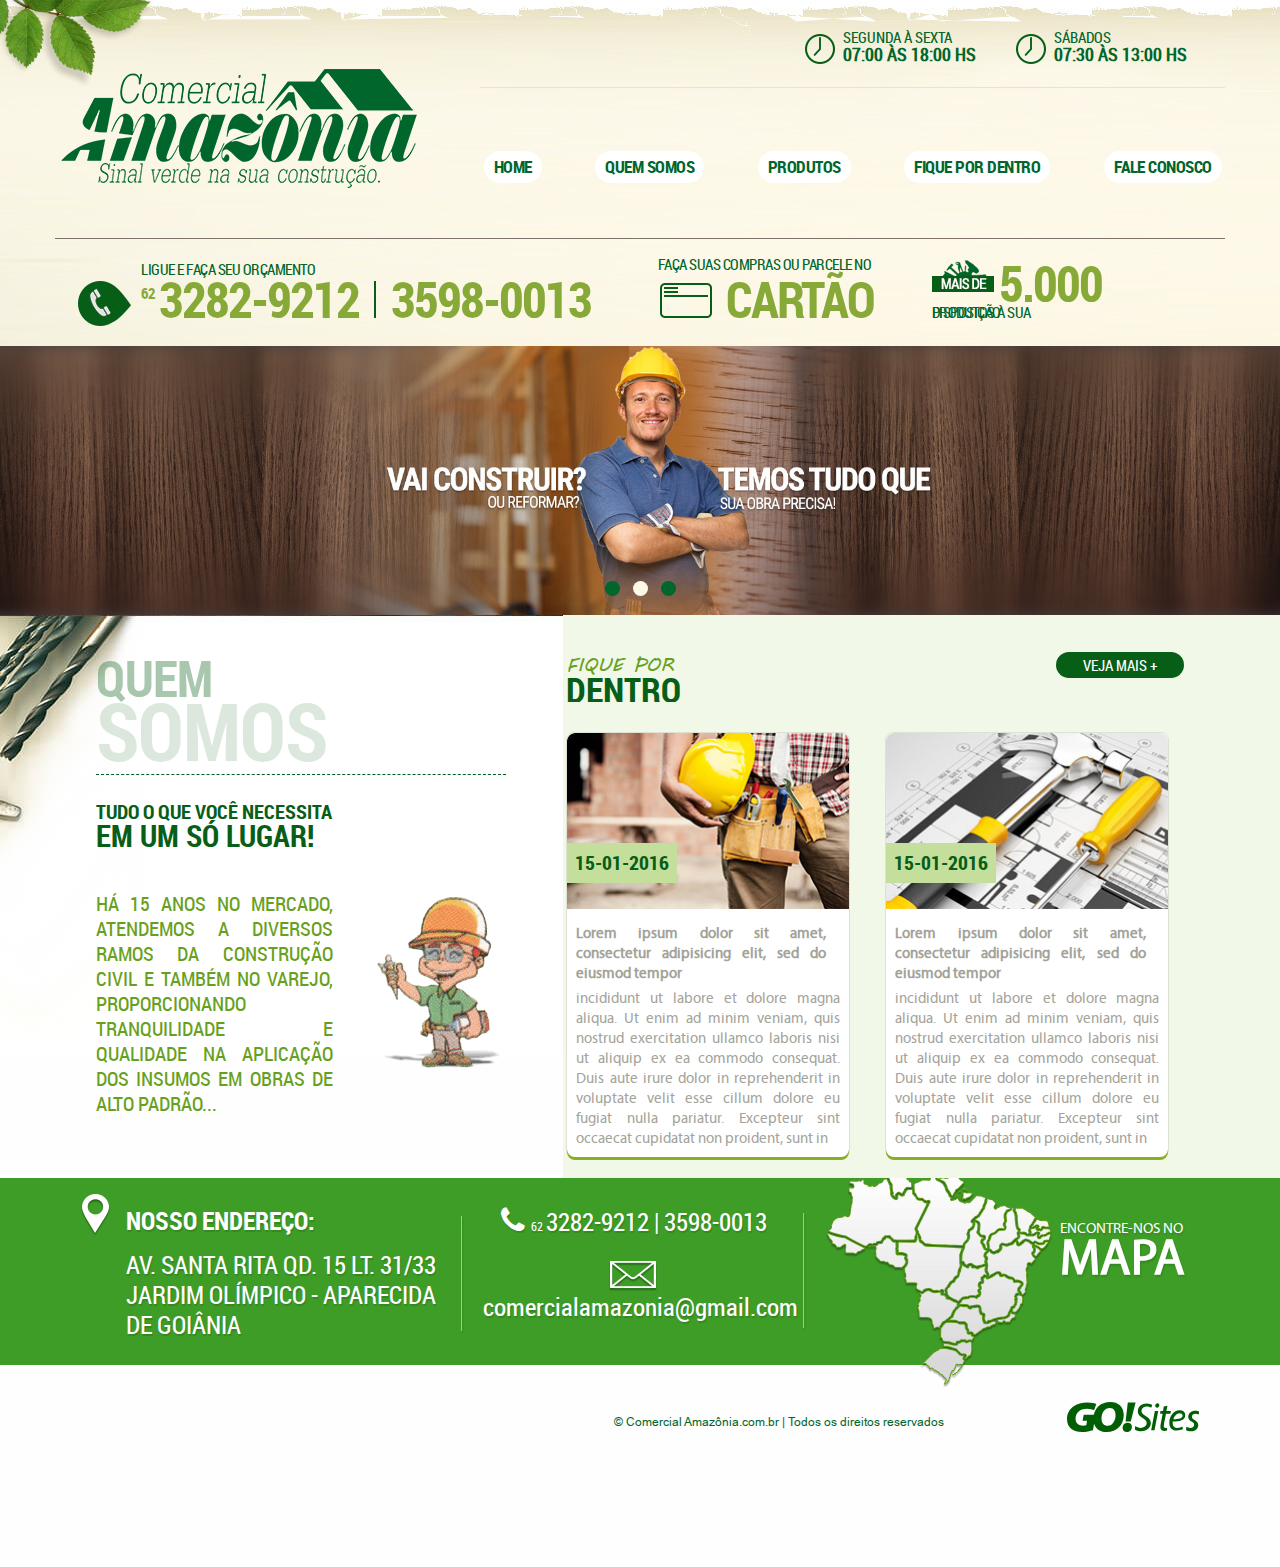
<file: index.html>
<!doctype html>
<!--[if IEMobile 7 ]> <html dir="ltr" lang="pt-BR"class="no-js iem7"> <![endif]-->
<!--[if lt IE 7 ]> <html dir="ltr" lang="pt-BR" class="no-js ie6 oldie"> <![endif]-->
<!--[if IE 7 ]>    <html dir="ltr" lang="pt-BR" class="no-js ie7 oldie"> <![endif]-->
<!--[if IE 8 ]>    <html dir="ltr" lang="pt-BR" class="no-js ie8 oldie"> <![endif]-->
<!--[if (gte IE 9)|(gt IEMobile 7)|!(IEMobile)|!(IE)]><!-->
<html dir="ltr" lang="pt-BR" class="no-js"><!-- InstanceBegin template="/Templates/modelo.dwt" codeOutsideHTMLIsLocked="false" -->
<!--<![endif]-->
<head>
<!-- 24/11/2015 -->
<!-- meta tags -->
<meta http-equiv="Content-Type" content="text/html; charset=iso-8859-1" />
<meta name="viewport" content="width=device-width, initial-scale=1, maximum-scale=1, minimum-scale=1, user-scalable=no">
<meta name="title" content="Comercial Amaz&ocirc;nia - Sinal verde para sua constru&ccedil;&atilde;o"/>
<meta name="author" content="GO!Sites - Solu��es Online - (62) 3941-7878 gosites@gosites.com.br">
<meta name="copyright" content="� 2015" />
<meta name="keywords" content="" />
<meta name="distribution" content="global">
<!-- InstanceBeginEditable name="doctitle" -->
<title>Comercial Amaz&ocirc;nia - Sinal verde para sua constru&ccedil;&atilde;o</title>
<!-- InstanceEndEditable -->
<!-- favicon -->
<link rel="apple-touch-icon" sizes="152x152" href="img/favicons/apple-touch-icon-152x152.png">
<link rel="apple-touch-icon" sizes="144x144" href="img/favicons/apple-touch-icon-144x144.png">
<link rel="apple-touch-icon" sizes="120x120" href="img/favicons/apple-touch-icon-120x120.png">
<link rel="apple-touch-icon" sizes="114x114" href="img/favicons/apple-touch-icon-114x114.png">
<link rel="apple-touch-icon" sizes="76x76" href="img/favicons/apple-touch-icon-76x76.png">
<link rel="apple-touch-icon" sizes="72x72" href="img/favicons/apple-touch-icon-72x72.png">
<link rel="apple-touch-icon" sizes="60x60" href="img/favicons/apple-touch-icon-60x60.png">
<link rel="apple-touch-icon" sizes="57x57" href="img/favicons/apple-touch-icon-57x57.png">
<link rel="icon" type="image/png" href="img/favicons/favicon-196x196.png" sizes="196x196">
<link rel="icon" type="image/png" href="img/favicons/favicon-160x160.png" sizes="160x160">
<link rel="icon" type="image/png" href="img/favicons/favicon-96x96.png" sizes="96x96">
<link rel="icon" type="image/png" href="img/favicons/favicon-32x32.png" sizes="32x32">
<link rel="icon" type="image/png" href="img/favicons/favicon-16x16.png" sizes="16x16">
<!-- css -->
<link href="css/bootstrap.css" rel="stylesheet" type="text/css" />
<link href="css/layout.css" rel="stylesheet" type="text/css" />
<!-- InstanceBeginEditable name="head" -->
<link href="css/principal.css" rel="stylesheet" type="text/css" />
<!-- InstanceEndEditable -->
</head>
<body>
<div id="fb-root"></div>
<script>(function(d, s, id) {
  var js, fjs = d.getElementsByTagName(s)[0];
  if (d.getElementById(id)) return;
  js = d.createElement(s); js.id = id;
  js.src = "http://connect.facebook.net/en_US/sdk.js#xfbml=1&version=v2.5";
  fjs.parentNode.insertBefore(js, fjs);
}(document, 'script', 'facebook-jssdk'));</script>
<!-- classe da pagina -->
<!-- InstanceBeginEditable name="classe-da-pagina" -->
<div class="">
<!-- InstanceEndEditable -->
  <!-- InstanceBeginEditable name="header" -->
  
  <!-- InstanceEndEditable -->
  <header id="topo">
    <div class="topo">
      <div id="logo"><a href="index.html"><img src="img/logo.png" class="logo"></a></div>
      <div class="horarios">
        <div class="horario-normal"><span class="horario-icone"></span>Segunda &agrave; sexta<strong>07:00 &agrave;s 18:00 hs</strong></div>
        <div class="horario-fds"><span class="horario-icone"></span>S&aacute;bados<strong>07:30 &agrave;s 13:00 hs</strong></div>
      </div>
    <!-- navegacao menu -->
    <nav class="navegacao" id="navegacao">
      <ul>
        <li><a href="index.html" target="_self" class="menu-home">Home</a></li>
        <li><a href="quem-somos.html" target="_self" class="menu-quemsomos">Quem Somos</a></li>
        <li><a href="produtos.html" target="_self" class="menu-produtos">Produtos</a></li>
        <li><a href="fique-por-dentro.html" target="_self" class="menu-fiquepordentro">Fique por Dentro</a></li>
        <li><a href="fale.html" target="_self" class="menu-fale">Fale Conosco</a></li>
      </ul>
    </nav>
    <div class="servicos-container clearfix">
      <div class="telefones">
        <span class="telefone-icone"></span>
        <div class="telefone-texto">Ligue e fa&ccedil;a seu or&ccedil;amento</div>
        <span class="telefone-area">62</span> 3282-9212<span class="telefones-divisao"></span>3598-0013
      </div>
      <div class="cartao-container">
        <span class="cartao-texto">Fa&ccedil;a suas compras ou parcele no</span>
        <span class="cartao-icone"></span>Cart&atilde;o
      </div>
      <div class="produtos-container">
        <span class="produtos-icone"></span>5.000
        <span class="produtos-texto">produtos &agrave; sua disposi&ccedil;&atilde;o</span>
      </div>
    </div>
  </div>
  <div class="folha-esq"></div>
</header>
  <!-- /.topo -->
  <!-- navegacao max. 767px -->
  <div class="mobile">
    <header class="mobile-topo">
      <!-- logo -->
      <section id="logo-mobile"><a href="index.html" target="_self"><img src="img/logo.png" class="logo-mobile"></a></section>
      <!-- menu icone -->
      <nav id="nav-mobile"> <a href="javascript:void(0)" data-toggle="modal" data-target="#nav-mob"><img src="img/mob-menu.svg" class="nav-mobile" alt="Menu"></a> </nav>
    </header>
      <!-- menu mobile -->
      <div class="modal fade menu-mobile fade-menu-mobile" id="nav-mob" tabindex="-1" role="dialog" aria-labelledby="myModalLabel" aria-hidden="true">
        <div class="modal-dialog menu-mobile-dialog">
          <div class="modal-content menu-mobile-content">
            <div class="modal-header menu-mobile-header"><a href="javascript:void(0)" class="fechar"><img src="img/fechar.svg" alt="Fechar Menu" data-dismiss="modal" aria-hidden="true"></a></div>
            <div class="modal-body menu-mobile-body">
              <!-- conteudos menu aqui -->
              <ul class="menu-movel">
                <li><a href="index.html" target="_self" class="menu-home">Home</a></li>
                <li><a href="quem-somos.html" target="_self" class="menu-quemsomos">Quem Somos</a></li>
                <li><a href="produtos.html" target="_self" class="menu-produtos">Produtos</a></li>
                <li><a href="fique-por-dentro.html" target="_self" class="menu-fiquepordentro">Fique por Dentro</a></li>
                <li><a href="fale.html" target="_self" class="menu-fale">Fale Conosco</a></li>
              </ul>
            </div>
            <div class="modal-footer menu-mobile-footer"></div>
          </div>
        </div>
      </div>
      <!-- /nav-mob -->
  </div>
  <!-- /.mobile -->
  <div class="clearfix"></div>
  <section class="banners">
    <!-- InstanceBeginEditable name="banners" -->
    <img src="img/banner.jpg" class="banner">
    <ul class="banners-nav">
      <li><a href="javascript:void(0)"></a></li>
      <li><a href="javascript:void(0)" class="banner-selec"></a></li>
      <li><a href="javascript:void(0)"></a></li>
    </ul>
    <!-- InstanceEndEditable -->
  </section>
  <!-- /.banners -->
  <div class="clearfix"></div>
  <section class="titulos">
    <div class="titulos-container"><h1><!-- InstanceBeginEditable name="titulos" --><!-- InstanceEndEditable --></h1></div>
    <div class="folha-dir"></div>
  </section>
  <!-- /.titulos -->
  <div class="clearfix"></div>
  <main class="corpo">
    <section class="conteudos">
      <!-- InstanceBeginEditable name="conteudos" -->
      <div class="quemsomos-fiquepordentro-container">
        <div class="quemsomos-container">
          <div class="quemsomos-cabecalho">
            Quem <strong>Somos</strong>
          </div>
          <div class="quemsomos-subtitulo">TUDO O QUE VOC&Ecirc; NECESSITA <strong>EM UM S&Oacute; LUGAR!</strong></div>
          <div class="quemsomos">
            <div class="quemsomos-texto">
            H&Aacute; 15 ANOS NO MERCADO, ATENDEMOS A DIVERSOS RAMOS DA CONSTRU&Ccedil;&Atilde;O CIVIL E TAMB&Eacute;M NO VAREJO, PROPORCIONANDO TRANQUILIDADE E QUALIDADE NA APLICA&Ccedil;&Atilde;O DOS INSUMOS EM OBRAS DE ALTO PADR&Atilde;O...</div>
            <div class="quemsomos-img"></div>
          </div>
        </div>
        <!-- /.quemsomos-container -->
        <div class="fiquepordentro-container">
          <div class="fiquepordentro-cabecalho">
            <div class="fiquepordentro-titulo">Fique por <strong>Dentro</strong></div>
            <a href="fique-por-dentro.html" class="fiquepordentro-link">veja mais +</a>
          </div>
          <div class="fiquepordentro-chamadas">
            <div class="fiquepordentro">
              <a href="fique-por-dentro.html">
              <img src="img/home-noticia-img1.jpg" class="fiquepordentro-img">
              <div class="fiquepordentro-data">15-01-2016</div>
              <div class="fiquepordentro-chamada">
                <div class="fiquepordentro-chamada-titulo">Lorem ipsum dolor sit amet, consectetur adipisicing elit, sed do eiusmod tempor </div>
                incididunt ut labore et dolore magna aliqua. Ut enim ad minim veniam, quis nostrud exercitation ullamco laboris nisi ut aliquip ex ea commodo consequat. Duis aute irure dolor in reprehenderit in voluptate velit esse cillum dolore eu fugiat nulla pariatur. Excepteur sint occaecat cupidatat non proident, sunt in
              </div>
              </a>
            </div>
            <div class="fiquepordentro">
              <a href="fique-por-dentro.html">
              <img src="img/home-noticia-img2.jpg" class="fiquepordentro-img">
              <div class="fiquepordentro-data">15-01-2016</div>
              <div class="fiquepordentro-chamada">
                <div class="fiquepordentro-chamada-titulo">Lorem ipsum dolor sit amet, consectetur adipisicing elit, sed do eiusmod tempor </div>
                incididunt ut labore et dolore magna aliqua. Ut enim ad minim veniam, quis nostrud exercitation ullamco laboris nisi ut aliquip ex ea commodo consequat. Duis aute irure dolor in reprehenderit in voluptate velit esse cillum dolore eu fugiat nulla pariatur. Excepteur sint occaecat cupidatat non proident, sunt in
              </div>
              </a>
            </div>
          </div>
        </div>
      </div>
      <!-- /.quemsomos-fiquepordentro-container -->
      <!-- InstanceEndEditable -->
    </section>
    <!-- /.conteudos -->
    <div class="clearfix"></div>
    <div class="conteudos-navegacao">
      <a href="javascript:history.back(-1)" target="_self" class="botao-voltar hvr-wobble-horizontal">voltar</a>
    </div>
  </main>
  <!-- /.corpo -->
<div class="clearfix"></div>
  <footer id="rodape">
    <div class="rodape-container">
      <div class="rodape">
        <address class="endereco">
          <strong>Nosso Endere&ccedil;o:</strong>
          AV. SANTA RITA qd. 15 lt. 31/33<br>
          jardim ol&iacute;mpico - aparecida de goi&acirc;nia
        </address>
        <div class="email-telefone">
          <div class="rodape-telefone"><a href="tel:+556232829212"><span class="rodape-telefone-icone"><i class="fa fa-phone"></i></span>  62 <strong>3282-9212  |  3598-0013</strong></a></div>
          <div class="email"><a href="mailto:comercialamazonia@gmail.com"><span class="email-icone"></span>comercialamazonia@gmail.com</a></div>
        </div>
        <div class="localizacao">
          <a href="https://goo.gl/maps/BrSvLUaX2n62" target="_blank">
            <img src="img/mapa.png" class="mapa">
            Encontre-nos no<strong>mapa</strong>
          </a>
        </div>
      </div>
    </div>
    <div class="rodape">
      <div class="facebook-container">
          <div class="fb-page" data-href="https://www.facebook.com/Comercial-Amazonia-1388312514819550" data-width="500" data-small-header="true" data-adapt-container-width="true" data-hide-cover="false" data-show-facepile="true" data-show-posts="false"></div>
      </div>
      <div class="copyright">&copy; Comercial Amaz&ocirc;nia.com.br | Todos os direitos reservados</div>
      <a href="http://www.gosites.com.br" target="_blank" class="gosites"><img src="img/gosites.svg" id="gosites"></a>
    </div>
  </footer>
  <!-- /rodape -->
  <!-- InstanceBeginEditable name="footer" -->
  
  <!-- InstanceEndEditable -->
</div>
<!-- modal menu movel-->
<style>
.menu-mobile {
	padding-left: 0 !important; /* NAO ALTERAR */
	padding-right: 0 !important; /* NAO ALTERAR */
}
</style>
<!-- scripts --> 
<script src="js/jquery-1.11.2.min.js"></script>
<script src="js/bootstrap.js"></script>
</body>
<!-- InstanceEnd --></html>
</file>
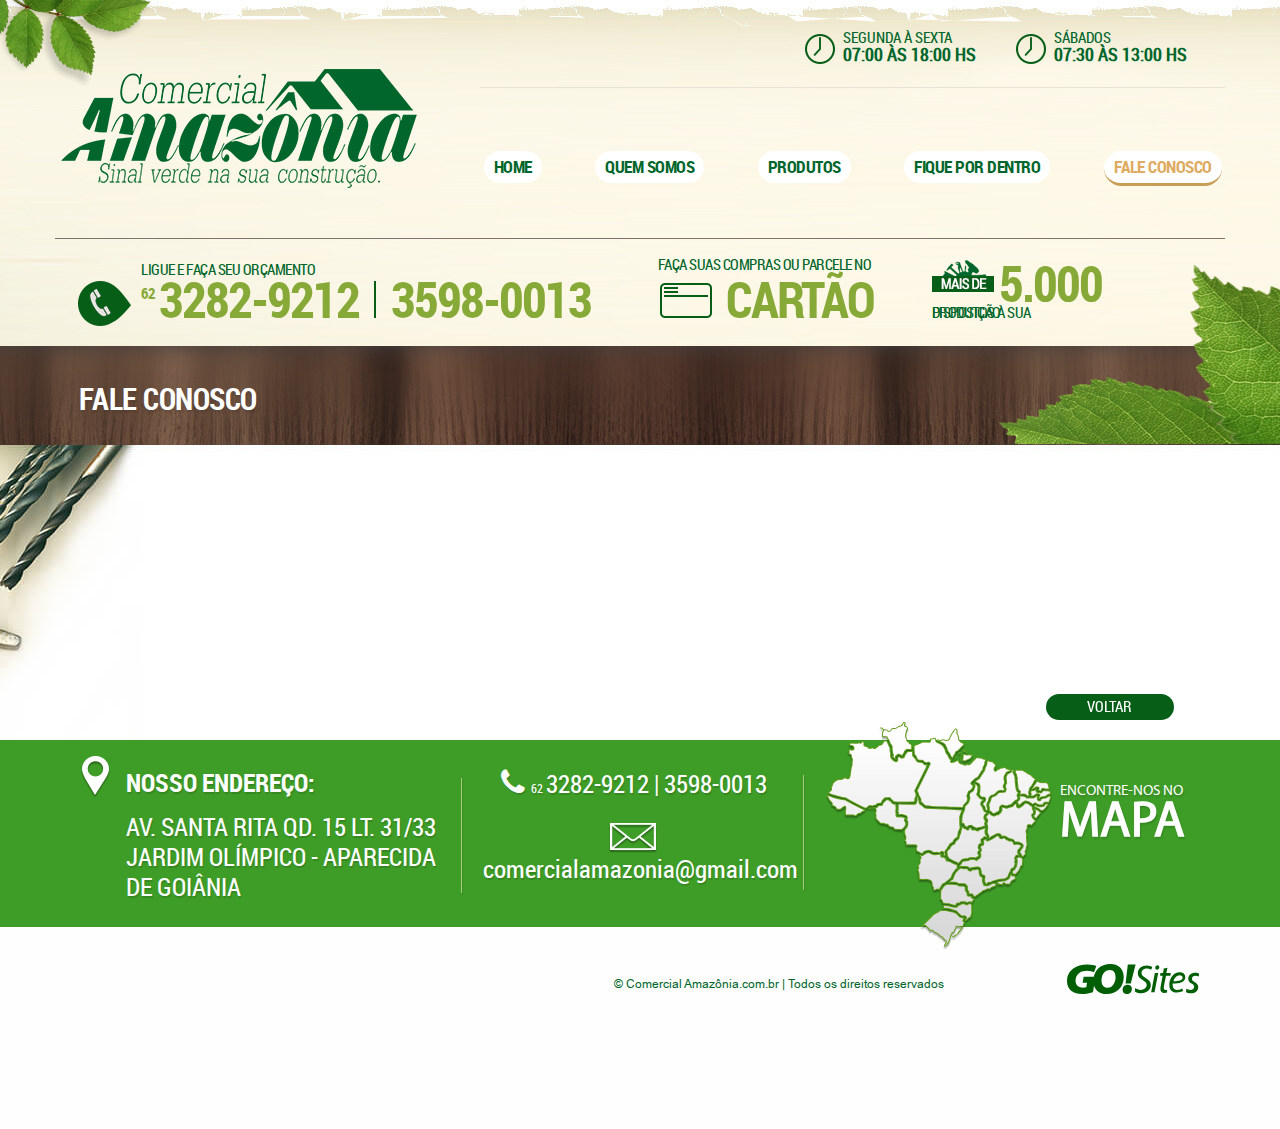
<file: fale.html>
<!doctype html>
<!--[if IEMobile 7 ]> <html dir="ltr" lang="pt-BR"class="no-js iem7"> <![endif]-->
<!--[if lt IE 7 ]> <html dir="ltr" lang="pt-BR" class="no-js ie6 oldie"> <![endif]-->
<!--[if IE 7 ]>    <html dir="ltr" lang="pt-BR" class="no-js ie7 oldie"> <![endif]-->
<!--[if IE 8 ]>    <html dir="ltr" lang="pt-BR" class="no-js ie8 oldie"> <![endif]-->
<!--[if (gte IE 9)|(gt IEMobile 7)|!(IEMobile)|!(IE)]><!-->
<html dir="ltr" lang="pt-BR" class="no-js"><!-- InstanceBegin template="/Templates/modelo.dwt" codeOutsideHTMLIsLocked="false" -->
<!--<![endif]-->
<head>
<!-- 24/11/2015 -->
<!-- meta tags -->
<meta http-equiv="Content-Type" content="text/html; charset=iso-8859-1" />
<meta name="viewport" content="width=device-width, initial-scale=1, maximum-scale=1, minimum-scale=1, user-scalable=no">
<meta name="title" content="Comercial Amaz&ocirc;nia - Sinal verde para sua constru&ccedil;&atilde;o"/>
<meta name="author" content="GO!Sites - Solu��es Online - (62) 3941-7878 gosites@gosites.com.br">
<meta name="copyright" content="� 2015" />
<meta name="keywords" content="" />
<meta name="distribution" content="global">
<!-- InstanceBeginEditable name="doctitle" -->
<title>Comercial Amaz&ocirc;nia - Sinal verde para sua constru&ccedil;&atilde;o</title>
<!-- InstanceEndEditable -->
<!-- favicon -->
<link rel="apple-touch-icon" sizes="152x152" href="img/favicons/apple-touch-icon-152x152.png">
<link rel="apple-touch-icon" sizes="144x144" href="img/favicons/apple-touch-icon-144x144.png">
<link rel="apple-touch-icon" sizes="120x120" href="img/favicons/apple-touch-icon-120x120.png">
<link rel="apple-touch-icon" sizes="114x114" href="img/favicons/apple-touch-icon-114x114.png">
<link rel="apple-touch-icon" sizes="76x76" href="img/favicons/apple-touch-icon-76x76.png">
<link rel="apple-touch-icon" sizes="72x72" href="img/favicons/apple-touch-icon-72x72.png">
<link rel="apple-touch-icon" sizes="60x60" href="img/favicons/apple-touch-icon-60x60.png">
<link rel="apple-touch-icon" sizes="57x57" href="img/favicons/apple-touch-icon-57x57.png">
<link rel="icon" type="image/png" href="img/favicons/favicon-196x196.png" sizes="196x196">
<link rel="icon" type="image/png" href="img/favicons/favicon-160x160.png" sizes="160x160">
<link rel="icon" type="image/png" href="img/favicons/favicon-96x96.png" sizes="96x96">
<link rel="icon" type="image/png" href="img/favicons/favicon-32x32.png" sizes="32x32">
<link rel="icon" type="image/png" href="img/favicons/favicon-16x16.png" sizes="16x16">
<!-- css -->
<link href="css/bootstrap.css" rel="stylesheet" type="text/css" />
<link href="css/layout.css" rel="stylesheet" type="text/css" />
<!-- InstanceBeginEditable name="head" -->

<!-- InstanceEndEditable -->
</head>
<body>
<div id="fb-root"></div>
<script>(function(d, s, id) {
  var js, fjs = d.getElementsByTagName(s)[0];
  if (d.getElementById(id)) return;
  js = d.createElement(s); js.id = id;
  js.src = "http://connect.facebook.net/en_US/sdk.js#xfbml=1&version=v2.5";
  fjs.parentNode.insertBefore(js, fjs);
}(document, 'script', 'facebook-jssdk'));</script>
<!-- classe da pagina -->
<!-- InstanceBeginEditable name="classe-da-pagina" -->
<div class="pg-fale">
<!-- InstanceEndEditable -->
  <!-- InstanceBeginEditable name="header" -->
  
  <!-- InstanceEndEditable -->
  <header id="topo">
    <div class="topo">
      <div id="logo"><a href="index.html"><img src="img/logo.png" class="logo"></a></div>
      <div class="horarios">
        <div class="horario-normal"><span class="horario-icone"></span>Segunda &agrave; sexta<strong>07:00 &agrave;s 18:00 hs</strong></div>
        <div class="horario-fds"><span class="horario-icone"></span>S&aacute;bados<strong>07:30 &agrave;s 13:00 hs</strong></div>
      </div>
    <!-- navegacao menu -->
    <nav class="navegacao" id="navegacao">
      <ul>
        <li><a href="index.html" target="_self" class="menu-home">Home</a></li>
        <li><a href="quem-somos.html" target="_self" class="menu-quemsomos">Quem Somos</a></li>
        <li><a href="produtos.html" target="_self" class="menu-produtos">Produtos</a></li>
        <li><a href="fique-por-dentro.html" target="_self" class="menu-fiquepordentro">Fique por Dentro</a></li>
        <li><a href="fale.html" target="_self" class="menu-fale">Fale Conosco</a></li>
      </ul>
    </nav>
    <div class="servicos-container clearfix">
      <div class="telefones">
        <span class="telefone-icone"></span>
        <div class="telefone-texto">Ligue e fa&ccedil;a seu or&ccedil;amento</div>
        <span class="telefone-area">62</span> 3282-9212<span class="telefones-divisao"></span>3598-0013
      </div>
      <div class="cartao-container">
        <span class="cartao-texto">Fa&ccedil;a suas compras ou parcele no</span>
        <span class="cartao-icone"></span>Cart&atilde;o
      </div>
      <div class="produtos-container">
        <span class="produtos-icone"></span>5.000
        <span class="produtos-texto">produtos &agrave; sua disposi&ccedil;&atilde;o</span>
      </div>
    </div>
  </div>
  <div class="folha-esq"></div>
</header>
  <!-- /.topo -->
  <!-- navegacao max. 767px -->
  <div class="mobile">
    <header class="mobile-topo">
      <!-- logo -->
      <section id="logo-mobile"><a href="index.html" target="_self"><img src="img/logo.png" class="logo-mobile"></a></section>
      <!-- menu icone -->
      <nav id="nav-mobile"> <a href="javascript:void(0)" data-toggle="modal" data-target="#nav-mob"><img src="img/mob-menu.svg" class="nav-mobile" alt="Menu"></a> </nav>
    </header>
      <!-- menu mobile -->
      <div class="modal fade menu-mobile fade-menu-mobile" id="nav-mob" tabindex="-1" role="dialog" aria-labelledby="myModalLabel" aria-hidden="true">
        <div class="modal-dialog menu-mobile-dialog">
          <div class="modal-content menu-mobile-content">
            <div class="modal-header menu-mobile-header"><a href="javascript:void(0)" class="fechar"><img src="img/fechar.svg" alt="Fechar Menu" data-dismiss="modal" aria-hidden="true"></a></div>
            <div class="modal-body menu-mobile-body">
              <!-- conteudos menu aqui -->
              <ul class="menu-movel">
                <li><a href="index.html" target="_self" class="menu-home">Home</a></li>
                <li><a href="quem-somos.html" target="_self" class="menu-quemsomos">Quem Somos</a></li>
                <li><a href="produtos.html" target="_self" class="menu-produtos">Produtos</a></li>
                <li><a href="fique-por-dentro.html" target="_self" class="menu-fiquepordentro">Fique por Dentro</a></li>
                <li><a href="fale.html" target="_self" class="menu-fale">Fale Conosco</a></li>
              </ul>
            </div>
            <div class="modal-footer menu-mobile-footer"></div>
          </div>
        </div>
      </div>
      <!-- /nav-mob -->
  </div>
  <!-- /.mobile -->
  <div class="clearfix"></div>
  <section class="banners">
    <!-- InstanceBeginEditable name="banners" -->
    
    <!-- InstanceEndEditable -->
  </section>
  <!-- /.banners -->
  <div class="clearfix"></div>
  <section class="titulos">
    <div class="titulos-container"><h1><!-- InstanceBeginEditable name="titulos" -->Fale Conosco<!-- InstanceEndEditable --></h1></div>
    <div class="folha-dir"></div>
  </section>
  <!-- /.titulos -->
  <div class="clearfix"></div>
  <main class="corpo">
    <section class="conteudos">
      <!-- InstanceBeginEditable name="conteudos" -->
      
      <!-- InstanceEndEditable -->
    </section>
    <!-- /.conteudos -->
    <div class="clearfix"></div>
    <div class="conteudos-navegacao">
      <a href="javascript:history.back(-1)" target="_self" class="botao-voltar hvr-wobble-horizontal">voltar</a>
    </div>
  </main>
  <!-- /.corpo -->
<div class="clearfix"></div>
  <footer id="rodape">
    <div class="rodape-container">
      <div class="rodape">
        <address class="endereco">
          <strong>Nosso Endere&ccedil;o:</strong>
          AV. SANTA RITA qd. 15 lt. 31/33<br>
          jardim ol&iacute;mpico - aparecida de goi&acirc;nia
        </address>
        <div class="email-telefone">
          <div class="rodape-telefone"><a href="tel:+556232829212"><span class="rodape-telefone-icone"><i class="fa fa-phone"></i></span>  62 <strong>3282-9212  |  3598-0013</strong></a></div>
          <div class="email"><a href="mailto:comercialamazonia@gmail.com"><span class="email-icone"></span>comercialamazonia@gmail.com</a></div>
        </div>
        <div class="localizacao">
          <a href="https://goo.gl/maps/BrSvLUaX2n62" target="_blank">
            <img src="img/mapa.png" class="mapa">
            Encontre-nos no<strong>mapa</strong>
          </a>
        </div>
      </div>
    </div>
    <div class="rodape">
      <div class="facebook-container">
          <div class="fb-page" data-href="https://www.facebook.com/Comercial-Amazonia-1388312514819550" data-width="500" data-small-header="true" data-adapt-container-width="true" data-hide-cover="false" data-show-facepile="true" data-show-posts="false"></div>
      </div>
      <div class="copyright">&copy; Comercial Amaz&ocirc;nia.com.br | Todos os direitos reservados</div>
      <a href="http://www.gosites.com.br" target="_blank" class="gosites"><img src="img/gosites.svg" id="gosites"></a>
    </div>
  </footer>
  <!-- /rodape -->
  <!-- InstanceBeginEditable name="footer" -->
  
  <!-- InstanceEndEditable -->
</div>
<!-- modal menu movel-->
<style>
.menu-mobile {
	padding-left: 0 !important; /* NAO ALTERAR */
	padding-right: 0 !important; /* NAO ALTERAR */
}
</style>
<!-- scripts --> 
<script src="js/jquery-1.11.2.min.js"></script>
<script src="js/bootstrap.js"></script>
</body>
<!-- InstanceEnd --></html>
</file>
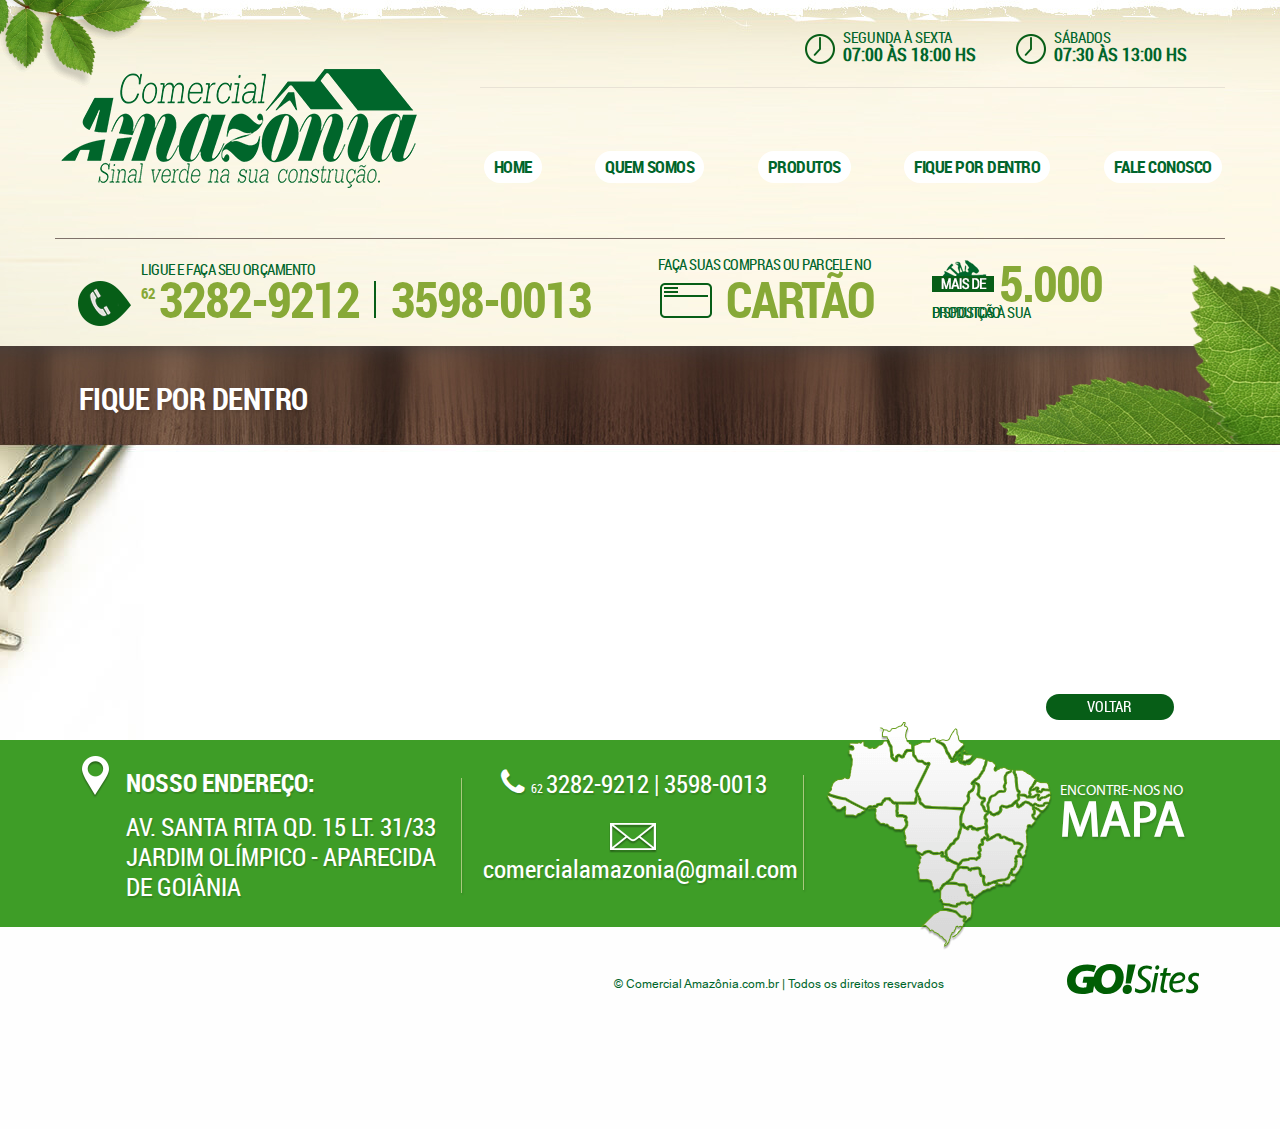
<file: fique-por-dentro.html>
<!doctype html>
<!--[if IEMobile 7 ]> <html dir="ltr" lang="pt-BR"class="no-js iem7"> <![endif]-->
<!--[if lt IE 7 ]> <html dir="ltr" lang="pt-BR" class="no-js ie6 oldie"> <![endif]-->
<!--[if IE 7 ]>    <html dir="ltr" lang="pt-BR" class="no-js ie7 oldie"> <![endif]-->
<!--[if IE 8 ]>    <html dir="ltr" lang="pt-BR" class="no-js ie8 oldie"> <![endif]-->
<!--[if (gte IE 9)|(gt IEMobile 7)|!(IEMobile)|!(IE)]><!-->
<html dir="ltr" lang="pt-BR" class="no-js"><!-- InstanceBegin template="/Templates/modelo.dwt" codeOutsideHTMLIsLocked="false" -->
<!--<![endif]-->
<head>
<!-- 24/11/2015 -->
<!-- meta tags -->
<meta http-equiv="Content-Type" content="text/html; charset=iso-8859-1" />
<meta name="viewport" content="width=device-width, initial-scale=1, maximum-scale=1, minimum-scale=1, user-scalable=no">
<meta name="title" content="Comercial Amaz&ocirc;nia - Sinal verde para sua constru&ccedil;&atilde;o"/>
<meta name="author" content="GO!Sites - Solu��es Online - (62) 3941-7878 gosites@gosites.com.br">
<meta name="copyright" content="� 2015" />
<meta name="keywords" content="" />
<meta name="distribution" content="global">
<!-- InstanceBeginEditable name="doctitle" -->
<title>Comercial Amaz&ocirc;nia - Sinal verde para sua constru&ccedil;&atilde;o</title>
<!-- InstanceEndEditable -->
<!-- favicon -->
<link rel="apple-touch-icon" sizes="152x152" href="img/favicons/apple-touch-icon-152x152.png">
<link rel="apple-touch-icon" sizes="144x144" href="img/favicons/apple-touch-icon-144x144.png">
<link rel="apple-touch-icon" sizes="120x120" href="img/favicons/apple-touch-icon-120x120.png">
<link rel="apple-touch-icon" sizes="114x114" href="img/favicons/apple-touch-icon-114x114.png">
<link rel="apple-touch-icon" sizes="76x76" href="img/favicons/apple-touch-icon-76x76.png">
<link rel="apple-touch-icon" sizes="72x72" href="img/favicons/apple-touch-icon-72x72.png">
<link rel="apple-touch-icon" sizes="60x60" href="img/favicons/apple-touch-icon-60x60.png">
<link rel="apple-touch-icon" sizes="57x57" href="img/favicons/apple-touch-icon-57x57.png">
<link rel="icon" type="image/png" href="img/favicons/favicon-196x196.png" sizes="196x196">
<link rel="icon" type="image/png" href="img/favicons/favicon-160x160.png" sizes="160x160">
<link rel="icon" type="image/png" href="img/favicons/favicon-96x96.png" sizes="96x96">
<link rel="icon" type="image/png" href="img/favicons/favicon-32x32.png" sizes="32x32">
<link rel="icon" type="image/png" href="img/favicons/favicon-16x16.png" sizes="16x16">
<!-- css -->
<link href="css/bootstrap.css" rel="stylesheet" type="text/css" />
<link href="css/layout.css" rel="stylesheet" type="text/css" />
<!-- InstanceBeginEditable name="head" -->

<!-- InstanceEndEditable -->
</head>
<body>
<div id="fb-root"></div>
<script>(function(d, s, id) {
  var js, fjs = d.getElementsByTagName(s)[0];
  if (d.getElementById(id)) return;
  js = d.createElement(s); js.id = id;
  js.src = "http://connect.facebook.net/en_US/sdk.js#xfbml=1&version=v2.5";
  fjs.parentNode.insertBefore(js, fjs);
}(document, 'script', 'facebook-jssdk'));</script>
<!-- classe da pagina -->
<!-- InstanceBeginEditable name="classe-da-pagina" -->
<div class="pg-fiquepordentro">
<!-- InstanceEndEditable -->
  <!-- InstanceBeginEditable name="header" -->
  
  <!-- InstanceEndEditable -->
  <header id="topo">
    <div class="topo">
      <div id="logo"><a href="index.html"><img src="img/logo.png" class="logo"></a></div>
      <div class="horarios">
        <div class="horario-normal"><span class="horario-icone"></span>Segunda &agrave; sexta<strong>07:00 &agrave;s 18:00 hs</strong></div>
        <div class="horario-fds"><span class="horario-icone"></span>S&aacute;bados<strong>07:30 &agrave;s 13:00 hs</strong></div>
      </div>
    <!-- navegacao menu -->
    <nav class="navegacao" id="navegacao">
      <ul>
        <li><a href="index.html" target="_self" class="menu-home">Home</a></li>
        <li><a href="quem-somos.html" target="_self" class="menu-quemsomos">Quem Somos</a></li>
        <li><a href="produtos.html" target="_self" class="menu-produtos">Produtos</a></li>
        <li><a href="fique-por-dentro.html" target="_self" class="menu-fiquepordentro">Fique por Dentro</a></li>
        <li><a href="fale.html" target="_self" class="menu-fale">Fale Conosco</a></li>
      </ul>
    </nav>
    <div class="servicos-container clearfix">
      <div class="telefones">
        <span class="telefone-icone"></span>
        <div class="telefone-texto">Ligue e fa&ccedil;a seu or&ccedil;amento</div>
        <span class="telefone-area">62</span> 3282-9212<span class="telefones-divisao"></span>3598-0013
      </div>
      <div class="cartao-container">
        <span class="cartao-texto">Fa&ccedil;a suas compras ou parcele no</span>
        <span class="cartao-icone"></span>Cart&atilde;o
      </div>
      <div class="produtos-container">
        <span class="produtos-icone"></span>5.000
        <span class="produtos-texto">produtos &agrave; sua disposi&ccedil;&atilde;o</span>
      </div>
    </div>
  </div>
  <div class="folha-esq"></div>
</header>
  <!-- /.topo -->
  <!-- navegacao max. 767px -->
  <div class="mobile">
    <header class="mobile-topo">
      <!-- logo -->
      <section id="logo-mobile"><a href="index.html" target="_self"><img src="img/logo.png" class="logo-mobile"></a></section>
      <!-- menu icone -->
      <nav id="nav-mobile"> <a href="javascript:void(0)" data-toggle="modal" data-target="#nav-mob"><img src="img/mob-menu.svg" class="nav-mobile" alt="Menu"></a> </nav>
    </header>
      <!-- menu mobile -->
      <div class="modal fade menu-mobile fade-menu-mobile" id="nav-mob" tabindex="-1" role="dialog" aria-labelledby="myModalLabel" aria-hidden="true">
        <div class="modal-dialog menu-mobile-dialog">
          <div class="modal-content menu-mobile-content">
            <div class="modal-header menu-mobile-header"><a href="javascript:void(0)" class="fechar"><img src="img/fechar.svg" alt="Fechar Menu" data-dismiss="modal" aria-hidden="true"></a></div>
            <div class="modal-body menu-mobile-body">
              <!-- conteudos menu aqui -->
              <ul class="menu-movel">
                <li><a href="index.html" target="_self" class="menu-home">Home</a></li>
                <li><a href="quem-somos.html" target="_self" class="menu-quemsomos">Quem Somos</a></li>
                <li><a href="produtos.html" target="_self" class="menu-produtos">Produtos</a></li>
                <li><a href="fique-por-dentro.html" target="_self" class="menu-fiquepordentro">Fique por Dentro</a></li>
                <li><a href="fale.html" target="_self" class="menu-fale">Fale Conosco</a></li>
              </ul>
            </div>
            <div class="modal-footer menu-mobile-footer"></div>
          </div>
        </div>
      </div>
      <!-- /nav-mob -->
  </div>
  <!-- /.mobile -->
  <div class="clearfix"></div>
  <section class="banners">
    <!-- InstanceBeginEditable name="banners" -->
    
    <!-- InstanceEndEditable -->
  </section>
  <!-- /.banners -->
  <div class="clearfix"></div>
  <section class="titulos">
    <div class="titulos-container"><h1><!-- InstanceBeginEditable name="titulos" -->Fique por Dentro<!-- InstanceEndEditable --></h1></div>
    <div class="folha-dir"></div>
  </section>
  <!-- /.titulos -->
  <div class="clearfix"></div>
  <main class="corpo">
    <section class="conteudos">
      <!-- InstanceBeginEditable name="conteudos" -->
      
      <!-- InstanceEndEditable -->
    </section>
    <!-- /.conteudos -->
    <div class="clearfix"></div>
    <div class="conteudos-navegacao">
      <a href="javascript:history.back(-1)" target="_self" class="botao-voltar hvr-wobble-horizontal">voltar</a>
    </div>
  </main>
  <!-- /.corpo -->
<div class="clearfix"></div>
  <footer id="rodape">
    <div class="rodape-container">
      <div class="rodape">
        <address class="endereco">
          <strong>Nosso Endere&ccedil;o:</strong>
          AV. SANTA RITA qd. 15 lt. 31/33<br>
          jardim ol&iacute;mpico - aparecida de goi&acirc;nia
        </address>
        <div class="email-telefone">
          <div class="rodape-telefone"><a href="tel:+556232829212"><span class="rodape-telefone-icone"><i class="fa fa-phone"></i></span>  62 <strong>3282-9212  |  3598-0013</strong></a></div>
          <div class="email"><a href="mailto:comercialamazonia@gmail.com"><span class="email-icone"></span>comercialamazonia@gmail.com</a></div>
        </div>
        <div class="localizacao">
          <a href="https://goo.gl/maps/BrSvLUaX2n62" target="_blank">
            <img src="img/mapa.png" class="mapa">
            Encontre-nos no<strong>mapa</strong>
          </a>
        </div>
      </div>
    </div>
    <div class="rodape">
      <div class="facebook-container">
          <div class="fb-page" data-href="https://www.facebook.com/Comercial-Amazonia-1388312514819550" data-width="500" data-small-header="true" data-adapt-container-width="true" data-hide-cover="false" data-show-facepile="true" data-show-posts="false"></div>
      </div>
      <div class="copyright">&copy; Comercial Amaz&ocirc;nia.com.br | Todos os direitos reservados</div>
      <a href="http://www.gosites.com.br" target="_blank" class="gosites"><img src="img/gosites.svg" id="gosites"></a>
    </div>
  </footer>
  <!-- /rodape -->
  <!-- InstanceBeginEditable name="footer" -->
  
  <!-- InstanceEndEditable -->
</div>
<!-- modal menu movel-->
<style>
.menu-mobile {
	padding-left: 0 !important; /* NAO ALTERAR */
	padding-right: 0 !important; /* NAO ALTERAR */
}
</style>
<!-- scripts --> 
<script src="js/jquery-1.11.2.min.js"></script>
<script src="js/bootstrap.js"></script>
</body>
<!-- InstanceEnd --></html>
</file>
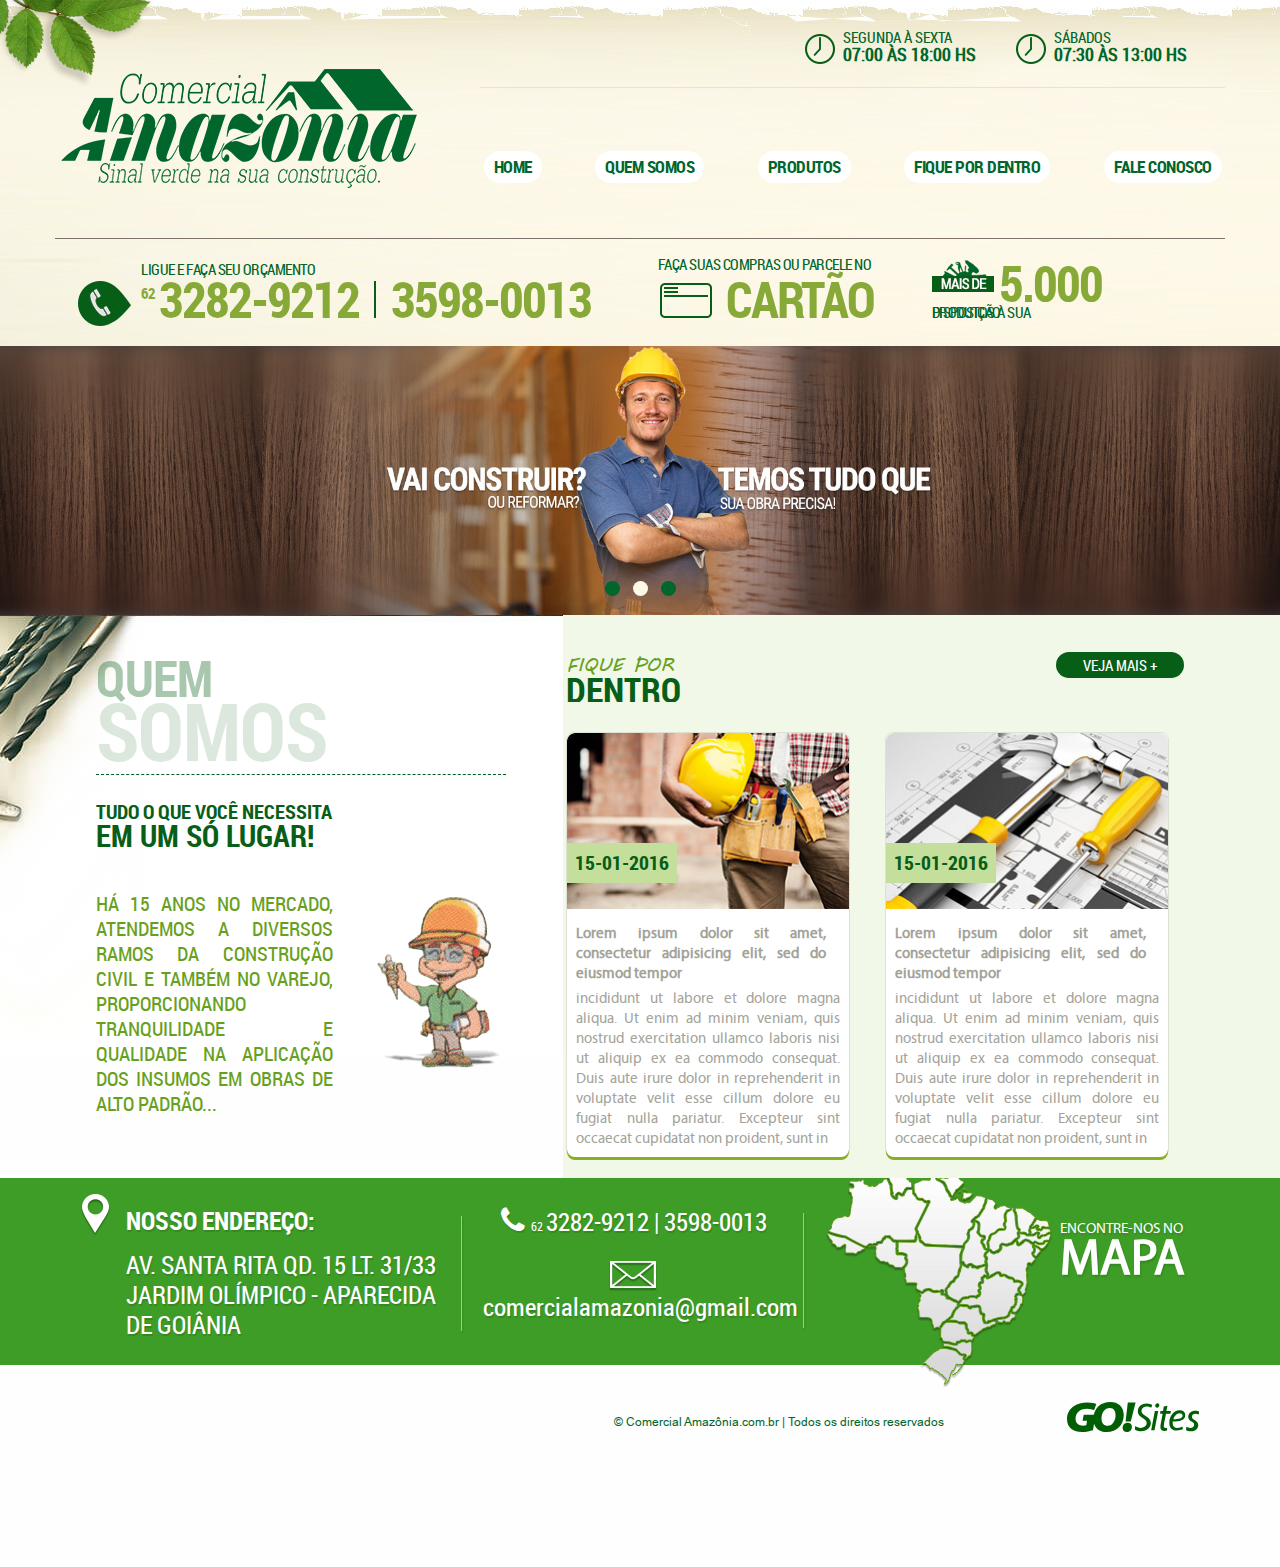
<file: principal.html>
<!doctype html>
<!--[if IEMobile 7 ]> <html dir="ltr" lang="pt-BR"class="no-js iem7"> <![endif]-->
<!--[if lt IE 7 ]> <html dir="ltr" lang="pt-BR" class="no-js ie6 oldie"> <![endif]-->
<!--[if IE 7 ]>    <html dir="ltr" lang="pt-BR" class="no-js ie7 oldie"> <![endif]-->
<!--[if IE 8 ]>    <html dir="ltr" lang="pt-BR" class="no-js ie8 oldie"> <![endif]-->
<!--[if (gte IE 9)|(gt IEMobile 7)|!(IEMobile)|!(IE)]><!-->
<html dir="ltr" lang="pt-BR" class="no-js"><!-- InstanceBegin template="/Templates/modelo.dwt" codeOutsideHTMLIsLocked="false" -->
<!--<![endif]-->
<head>
<!-- 24/11/2015 -->
<!-- meta tags -->
<meta http-equiv="Content-Type" content="text/html; charset=iso-8859-1" />
<meta name="viewport" content="width=device-width, initial-scale=1, maximum-scale=1, minimum-scale=1, user-scalable=no">
<meta name="title" content="Comercial Amaz&ocirc;nia - Sinal verde para sua constru&ccedil;&atilde;o"/>
<meta name="author" content="GO!Sites - Solu��es Online - (62) 3941-7878 gosites@gosites.com.br">
<meta name="copyright" content="� 2015" />
<meta name="keywords" content="" />
<meta name="distribution" content="global">
<!-- InstanceBeginEditable name="doctitle" -->
<title>Comercial Amaz&ocirc;nia - Sinal verde para sua constru&ccedil;&atilde;o</title>
<!-- InstanceEndEditable -->
<!-- favicon -->
<link rel="apple-touch-icon" sizes="152x152" href="img/favicons/apple-touch-icon-152x152.png">
<link rel="apple-touch-icon" sizes="144x144" href="img/favicons/apple-touch-icon-144x144.png">
<link rel="apple-touch-icon" sizes="120x120" href="img/favicons/apple-touch-icon-120x120.png">
<link rel="apple-touch-icon" sizes="114x114" href="img/favicons/apple-touch-icon-114x114.png">
<link rel="apple-touch-icon" sizes="76x76" href="img/favicons/apple-touch-icon-76x76.png">
<link rel="apple-touch-icon" sizes="72x72" href="img/favicons/apple-touch-icon-72x72.png">
<link rel="apple-touch-icon" sizes="60x60" href="img/favicons/apple-touch-icon-60x60.png">
<link rel="apple-touch-icon" sizes="57x57" href="img/favicons/apple-touch-icon-57x57.png">
<link rel="icon" type="image/png" href="img/favicons/favicon-196x196.png" sizes="196x196">
<link rel="icon" type="image/png" href="img/favicons/favicon-160x160.png" sizes="160x160">
<link rel="icon" type="image/png" href="img/favicons/favicon-96x96.png" sizes="96x96">
<link rel="icon" type="image/png" href="img/favicons/favicon-32x32.png" sizes="32x32">
<link rel="icon" type="image/png" href="img/favicons/favicon-16x16.png" sizes="16x16">
<!-- css -->
<link href="css/bootstrap.css" rel="stylesheet" type="text/css" />
<link href="css/layout.css" rel="stylesheet" type="text/css" />
<!-- InstanceBeginEditable name="head" -->
<link href="css/principal.css" rel="stylesheet" type="text/css" />
<!-- InstanceEndEditable -->
</head>
<body>
<div id="fb-root"></div>
<script>(function(d, s, id) {
  var js, fjs = d.getElementsByTagName(s)[0];
  if (d.getElementById(id)) return;
  js = d.createElement(s); js.id = id;
  js.src = "http://connect.facebook.net/en_US/sdk.js#xfbml=1&version=v2.5";
  fjs.parentNode.insertBefore(js, fjs);
}(document, 'script', 'facebook-jssdk'));</script>
<!-- classe da pagina -->
<!-- InstanceBeginEditable name="classe-da-pagina" -->
<div class="">
<!-- InstanceEndEditable -->
  <!-- InstanceBeginEditable name="header" -->
  
  <!-- InstanceEndEditable -->
  <header id="topo">
    <div class="topo">
      <div id="logo"><a href="principal.html"><img src="img/logo.png" class="logo"></a></div>
      <div class="horarios">
        <div class="horario-normal"><span class="horario-icone"></span>Segunda &agrave; sexta<strong>07:00 &agrave;s 18:00 hs</strong></div>
        <div class="horario-fds"><span class="horario-icone"></span>S&aacute;bados<strong>07:30 &agrave;s 13:00 hs</strong></div>
      </div>
    <!-- navegacao menu -->
    <nav class="navegacao" id="navegacao">
      <ul>
        <li><a href="principal.html" target="_self" class="menu-home">Home</a></li>
        <li><a href="quem-somos.html" target="_self" class="menu-quemsomos">Quem Somos</a></li>
        <li><a href="produtos.html" target="_self" class="menu-produtos">Produtos</a></li>
        <li><a href="fique-por-dentro.html" target="_self" class="menu-fiquepordentro">Fique por Dentro</a></li>
        <li><a href="fale.html" target="_self" class="menu-fale">Fale Conosco</a></li>
      </ul>
    </nav>
    <div class="servicos-container clearfix">
      <div class="telefones">
        <span class="telefone-icone"></span>
        <div class="telefone-texto">Ligue e fa&ccedil;a seu or&ccedil;amento</div>
        <span class="telefone-area">62</span> 3282-9212<span class="telefones-divisao"></span>3598-0013
      </div>
      <div class="cartao-container">
        <span class="cartao-texto">Fa&ccedil;a suas compras ou parcele no</span>
        <span class="cartao-icone"></span>Cart&atilde;o
      </div>
      <div class="produtos-container">
        <span class="produtos-icone"></span>5.000
        <span class="produtos-texto">produtos &agrave; sua disposi&ccedil;&atilde;o</span>
      </div>
    </div>
  </div>
  <div class="folha-esq"></div>
</header>
  <!-- /.topo -->
  <!-- navegacao max. 767px -->
  <div class="mobile">
    <header class="mobile-topo">
      <!-- logo -->
      <section id="logo-mobile"><a href="principal.html" target="_self"><img src="img/logo.png" class="logo-mobile"></a></section>
      <!-- menu icone -->
      <nav id="nav-mobile"> <a href="javascript:void(0)" data-toggle="modal" data-target="#nav-mob"><img src="img/mob-menu.svg" class="nav-mobile" alt="Menu"></a> </nav>
    </header>
      <!-- menu mobile -->
      <div class="modal fade menu-mobile fade-menu-mobile" id="nav-mob" tabindex="-1" role="dialog" aria-labelledby="myModalLabel" aria-hidden="true">
        <div class="modal-dialog menu-mobile-dialog">
          <div class="modal-content menu-mobile-content">
            <div class="modal-header menu-mobile-header"><a href="javascript:void(0)" class="fechar"><img src="img/fechar.svg" alt="Fechar Menu" data-dismiss="modal" aria-hidden="true"></a></div>
            <div class="modal-body menu-mobile-body">
              <!-- conteudos menu aqui -->
              <ul class="menu-movel">
                <li><a href="principal.html" target="_self" class="menu-home">Home</a></li>
                <li><a href="quem-somos.html" target="_self" class="menu-quemsomos">Quem Somos</a></li>
                <li><a href="produtos.html" target="_self" class="menu-produtos">Produtos</a></li>
                <li><a href="fique-por-dentro.html" target="_self" class="menu-fiquepordentro">Fique por Dentro</a></li>
                <li><a href="fale.html" target="_self" class="menu-fale">Fale Conosco</a></li>
              </ul>
            </div>
            <div class="modal-footer menu-mobile-footer"></div>
          </div>
        </div>
      </div>
      <!-- /nav-mob -->
  </div>
  <!-- /.mobile -->
  <div class="clearfix"></div>
  <section class="banners">
    <!-- InstanceBeginEditable name="banners" -->
    <img src="img/banner.jpg" class="banner">
    <ul class="banners-nav">
      <li><a href="javascript:void(0)"></a></li>
      <li><a href="javascript:void(0)" class="banner-selec"></a></li>
      <li><a href="javascript:void(0)"></a></li>
    </ul>
    <!-- InstanceEndEditable -->
  </section>
  <!-- /.banners -->
  <div class="clearfix"></div>
  <section class="titulos">
    <div class="titulos-container"><h1><!-- InstanceBeginEditable name="titulos" --><!-- InstanceEndEditable --></h1></div>
    <div class="folha-dir"></div>
  </section>
  <!-- /.titulos -->
  <div class="clearfix"></div>
  <main class="corpo">
    <section class="conteudos">
      <!-- InstanceBeginEditable name="conteudos" -->
      <div class="quemsomos-fiquepordentro-container">
        <div class="quemsomos-container">
          <div class="quemsomos-cabecalho">
            Quem <strong>Somos</strong>
          </div>
          <div class="quemsomos-subtitulo">TUDO O QUE VOC&Ecirc; NECESSITA <strong>EM UM S&Oacute; LUGAR!</strong></div>
          <div class="quemsomos">
            <div class="quemsomos-texto">
            H&Aacute; 15 ANOS NO MERCADO, ATENDEMOS A DIVERSOS RAMOS DA CONSTRU&Ccedil;&Atilde;O CIVIL E TAMB&Eacute;M NO VAREJO, PROPORCIONANDO TRANQUILIDADE E QUALIDADE NA APLICA&Ccedil;&Atilde;O DOS INSUMOS EM OBRAS DE ALTO PADR&Atilde;O...</div>
            <div class="quemsomos-img"></div>
          </div>
        </div>
        <!-- /.quemsomos-container -->
        <div class="fiquepordentro-container">
          <div class="fiquepordentro-cabecalho">
            <div class="fiquepordentro-titulo">Fique por <strong>Dentro</strong></div>
            <a href="fique-por-dentro.html" class="fiquepordentro-link">veja mais +</a>
          </div>
          <div class="fiquepordentro-chamadas">
            <div class="fiquepordentro">
              <a href="fique-por-dentro.html">
              <img src="img/home-noticia-img1.jpg" class="fiquepordentro-img">
              <div class="fiquepordentro-data">15-01-2016</div>
              <div class="fiquepordentro-chamada">
                <div class="fiquepordentro-chamada-titulo">Lorem ipsum dolor sit amet, consectetur adipisicing elit, sed do eiusmod tempor </div>
                incididunt ut labore et dolore magna aliqua. Ut enim ad minim veniam, quis nostrud exercitation ullamco laboris nisi ut aliquip ex ea commodo consequat. Duis aute irure dolor in reprehenderit in voluptate velit esse cillum dolore eu fugiat nulla pariatur. Excepteur sint occaecat cupidatat non proident, sunt in
              </div>
              </a>
            </div>
            <div class="fiquepordentro">
              <a href="fique-por-dentro.html">
              <img src="img/home-noticia-img2.jpg" class="fiquepordentro-img">
              <div class="fiquepordentro-data">15-01-2016</div>
              <div class="fiquepordentro-chamada">
                <div class="fiquepordentro-chamada-titulo">Lorem ipsum dolor sit amet, consectetur adipisicing elit, sed do eiusmod tempor </div>
                incididunt ut labore et dolore magna aliqua. Ut enim ad minim veniam, quis nostrud exercitation ullamco laboris nisi ut aliquip ex ea commodo consequat. Duis aute irure dolor in reprehenderit in voluptate velit esse cillum dolore eu fugiat nulla pariatur. Excepteur sint occaecat cupidatat non proident, sunt in
              </div>
              </a>
            </div>
          </div>
        </div>
      </div>
      <!-- /.quemsomos-fiquepordentro-container -->
      <!-- InstanceEndEditable -->
    </section>
    <!-- /.conteudos -->
    <div class="clearfix"></div>
    <div class="conteudos-navegacao">
      <a href="javascript:history.back(-1)" target="_self" class="botao-voltar hvr-wobble-horizontal">voltar</a>
    </div>
  </main>
  <!-- /.corpo -->
<div class="clearfix"></div>
  <footer id="rodape">
    <div class="rodape-container">
      <div class="rodape">
        <address class="endereco">
          <strong>Nosso Endere&ccedil;o:</strong>
          AV. SANTA RITA qd. 15 lt. 31/33<br>
          jardim ol&iacute;mpico - aparecida de goi&acirc;nia
        </address>
        <div class="email-telefone">
          <div class="rodape-telefone"><a href="tel:+556232829212"><span class="rodape-telefone-icone"><i class="fa fa-phone"></i></span>  62 <strong>3282-9212  |  3598-0013</strong></a></div>
          <div class="email"><a href="mailto:comercialamazonia@gmail.com"><span class="email-icone"></span>comercialamazonia@gmail.com</a></div>
        </div>
        <div class="localizacao">
          <a href="https://goo.gl/maps/BrSvLUaX2n62" target="_blank">
            <img src="img/mapa.png" class="mapa">
            Encontre-nos no<strong>mapa</strong>
          </a>
        </div>
      </div>
    </div>
    <div class="rodape">
      <div class="facebook-container">
          <div class="fb-page" data-href="https://www.facebook.com/Comercial-Amazonia-1388312514819550" data-width="500" data-small-header="true" data-adapt-container-width="true" data-hide-cover="false" data-show-facepile="true" data-show-posts="false"></div>
      </div>
      <div class="copyright">&copy; Comercial Amaz&ocirc;nia.com.br | Todos os direitos reservados</div>
      <a href="http://www.gosites.com.br" target="_blank" class="gosites"><img src="img/gosites.svg" id="gosites"></a>
    </div>
  </footer>
  <!-- /rodape -->
  <!-- InstanceBeginEditable name="footer" -->
  
  <!-- InstanceEndEditable -->
</div>
<!-- modal menu movel-->
<style>
.menu-mobile {
	padding-left: 0 !important; /* NAO ALTERAR */
	padding-right: 0 !important; /* NAO ALTERAR */
}
</style>
<!-- scripts --> 
<script src="js/jquery-1.11.2.min.js"></script>
<script src="js/bootstrap.js"></script>
</body>
<!-- InstanceEnd --></html>
</file>
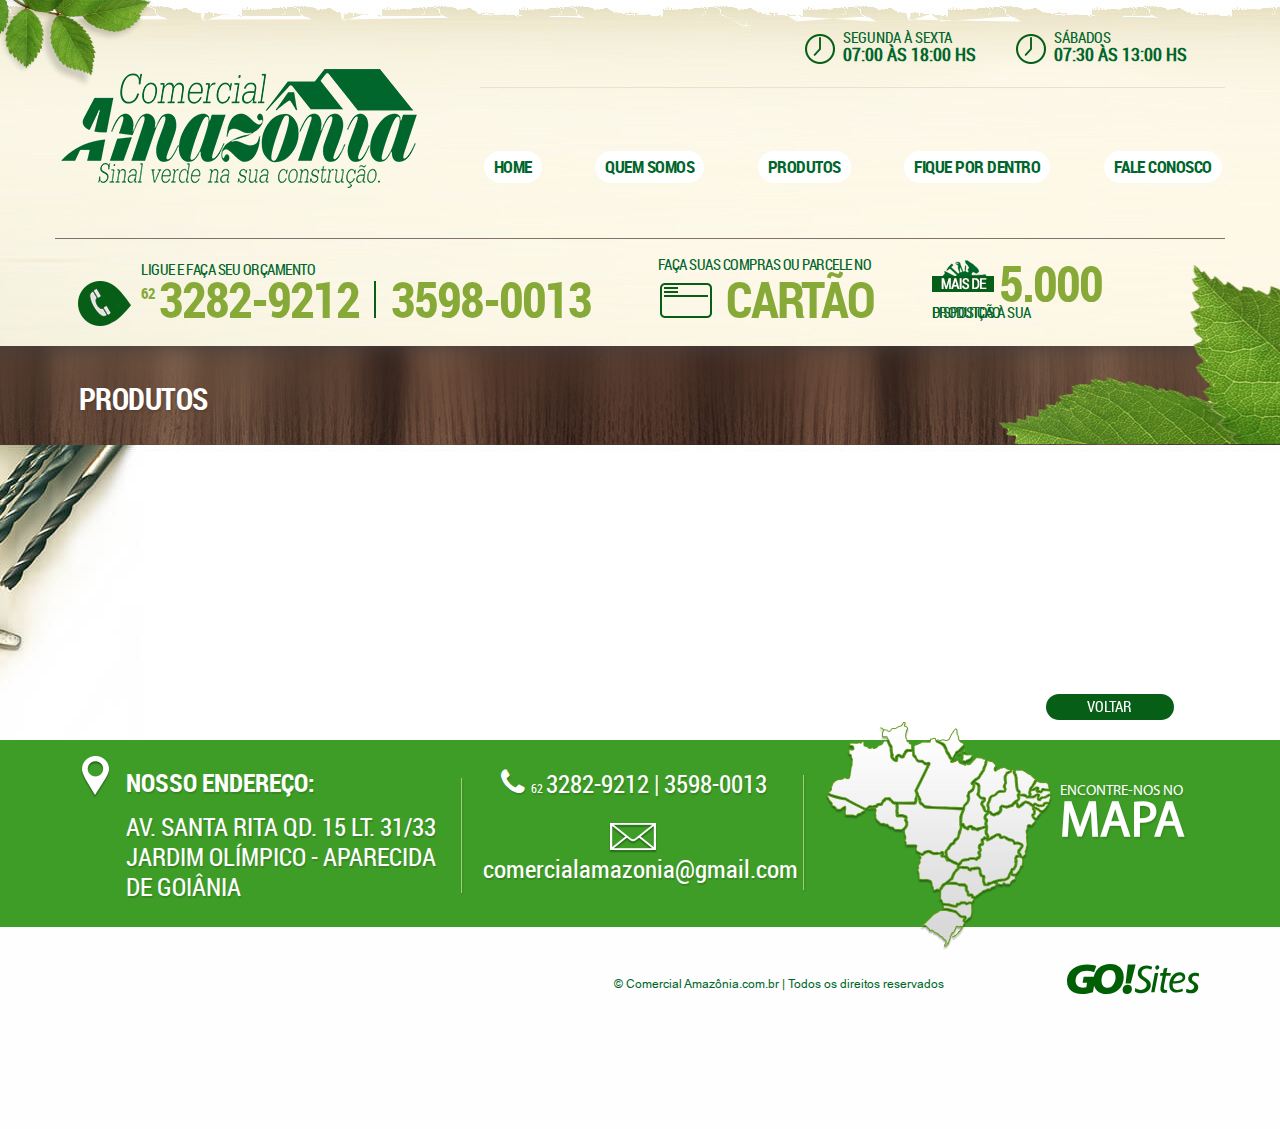
<file: produtos.html>
<!doctype html>
<!--[if IEMobile 7 ]> <html dir="ltr" lang="pt-BR"class="no-js iem7"> <![endif]-->
<!--[if lt IE 7 ]> <html dir="ltr" lang="pt-BR" class="no-js ie6 oldie"> <![endif]-->
<!--[if IE 7 ]>    <html dir="ltr" lang="pt-BR" class="no-js ie7 oldie"> <![endif]-->
<!--[if IE 8 ]>    <html dir="ltr" lang="pt-BR" class="no-js ie8 oldie"> <![endif]-->
<!--[if (gte IE 9)|(gt IEMobile 7)|!(IEMobile)|!(IE)]><!-->
<html dir="ltr" lang="pt-BR" class="no-js"><!-- InstanceBegin template="/Templates/modelo.dwt" codeOutsideHTMLIsLocked="false" -->
<!--<![endif]-->
<head>
<!-- 24/11/2015 -->
<!-- meta tags -->
<meta http-equiv="Content-Type" content="text/html; charset=iso-8859-1" />
<meta name="viewport" content="width=device-width, initial-scale=1, maximum-scale=1, minimum-scale=1, user-scalable=no">
<meta name="title" content="Comercial Amaz&ocirc;nia - Sinal verde para sua constru&ccedil;&atilde;o"/>
<meta name="author" content="GO!Sites - Solu��es Online - (62) 3941-7878 gosites@gosites.com.br">
<meta name="copyright" content="� 2015" />
<meta name="keywords" content="" />
<meta name="distribution" content="global">
<!-- InstanceBeginEditable name="doctitle" -->
<title>Comercial Amaz&ocirc;nia - Sinal verde para sua constru&ccedil;&atilde;o</title>
<!-- InstanceEndEditable -->
<!-- favicon -->
<link rel="apple-touch-icon" sizes="152x152" href="img/favicons/apple-touch-icon-152x152.png">
<link rel="apple-touch-icon" sizes="144x144" href="img/favicons/apple-touch-icon-144x144.png">
<link rel="apple-touch-icon" sizes="120x120" href="img/favicons/apple-touch-icon-120x120.png">
<link rel="apple-touch-icon" sizes="114x114" href="img/favicons/apple-touch-icon-114x114.png">
<link rel="apple-touch-icon" sizes="76x76" href="img/favicons/apple-touch-icon-76x76.png">
<link rel="apple-touch-icon" sizes="72x72" href="img/favicons/apple-touch-icon-72x72.png">
<link rel="apple-touch-icon" sizes="60x60" href="img/favicons/apple-touch-icon-60x60.png">
<link rel="apple-touch-icon" sizes="57x57" href="img/favicons/apple-touch-icon-57x57.png">
<link rel="icon" type="image/png" href="img/favicons/favicon-196x196.png" sizes="196x196">
<link rel="icon" type="image/png" href="img/favicons/favicon-160x160.png" sizes="160x160">
<link rel="icon" type="image/png" href="img/favicons/favicon-96x96.png" sizes="96x96">
<link rel="icon" type="image/png" href="img/favicons/favicon-32x32.png" sizes="32x32">
<link rel="icon" type="image/png" href="img/favicons/favicon-16x16.png" sizes="16x16">
<!-- css -->
<link href="css/bootstrap.css" rel="stylesheet" type="text/css" />
<link href="css/layout.css" rel="stylesheet" type="text/css" />
<!-- InstanceBeginEditable name="head" -->

<!-- InstanceEndEditable -->
</head>
<body>
<div id="fb-root"></div>
<script>(function(d, s, id) {
  var js, fjs = d.getElementsByTagName(s)[0];
  if (d.getElementById(id)) return;
  js = d.createElement(s); js.id = id;
  js.src = "http://connect.facebook.net/en_US/sdk.js#xfbml=1&version=v2.5";
  fjs.parentNode.insertBefore(js, fjs);
}(document, 'script', 'facebook-jssdk'));</script>
<!-- classe da pagina -->
<!-- InstanceBeginEditable name="classe-da-pagina" -->
<div class="pg-produtos">
<!-- InstanceEndEditable -->
  <!-- InstanceBeginEditable name="header" -->
  
  <!-- InstanceEndEditable -->
  <header id="topo">
    <div class="topo">
      <div id="logo"><a href="index.html"><img src="img/logo.png" class="logo"></a></div>
      <div class="horarios">
        <div class="horario-normal"><span class="horario-icone"></span>Segunda &agrave; sexta<strong>07:00 &agrave;s 18:00 hs</strong></div>
        <div class="horario-fds"><span class="horario-icone"></span>S&aacute;bados<strong>07:30 &agrave;s 13:00 hs</strong></div>
      </div>
    <!-- navegacao menu -->
    <nav class="navegacao" id="navegacao">
      <ul>
        <li><a href="index.html" target="_self" class="menu-home">Home</a></li>
        <li><a href="quem-somos.html" target="_self" class="menu-quemsomos">Quem Somos</a></li>
        <li><a href="produtos.html" target="_self" class="menu-produtos">Produtos</a></li>
        <li><a href="fique-por-dentro.html" target="_self" class="menu-fiquepordentro">Fique por Dentro</a></li>
        <li><a href="fale.html" target="_self" class="menu-fale">Fale Conosco</a></li>
      </ul>
    </nav>
    <div class="servicos-container clearfix">
      <div class="telefones">
        <span class="telefone-icone"></span>
        <div class="telefone-texto">Ligue e fa&ccedil;a seu or&ccedil;amento</div>
        <span class="telefone-area">62</span> 3282-9212<span class="telefones-divisao"></span>3598-0013
      </div>
      <div class="cartao-container">
        <span class="cartao-texto">Fa&ccedil;a suas compras ou parcele no</span>
        <span class="cartao-icone"></span>Cart&atilde;o
      </div>
      <div class="produtos-container">
        <span class="produtos-icone"></span>5.000
        <span class="produtos-texto">produtos &agrave; sua disposi&ccedil;&atilde;o</span>
      </div>
    </div>
  </div>
  <div class="folha-esq"></div>
</header>
  <!-- /.topo -->
  <!-- navegacao max. 767px -->
  <div class="mobile">
    <header class="mobile-topo">
      <!-- logo -->
      <section id="logo-mobile"><a href="index.html" target="_self"><img src="img/logo.png" class="logo-mobile"></a></section>
      <!-- menu icone -->
      <nav id="nav-mobile"> <a href="javascript:void(0)" data-toggle="modal" data-target="#nav-mob"><img src="img/mob-menu.svg" class="nav-mobile" alt="Menu"></a> </nav>
    </header>
      <!-- menu mobile -->
      <div class="modal fade menu-mobile fade-menu-mobile" id="nav-mob" tabindex="-1" role="dialog" aria-labelledby="myModalLabel" aria-hidden="true">
        <div class="modal-dialog menu-mobile-dialog">
          <div class="modal-content menu-mobile-content">
            <div class="modal-header menu-mobile-header"><a href="javascript:void(0)" class="fechar"><img src="img/fechar.svg" alt="Fechar Menu" data-dismiss="modal" aria-hidden="true"></a></div>
            <div class="modal-body menu-mobile-body">
              <!-- conteudos menu aqui -->
              <ul class="menu-movel">
                <li><a href="index.html" target="_self" class="menu-home">Home</a></li>
                <li><a href="quem-somos.html" target="_self" class="menu-quemsomos">Quem Somos</a></li>
                <li><a href="produtos.html" target="_self" class="menu-produtos">Produtos</a></li>
                <li><a href="fique-por-dentro.html" target="_self" class="menu-fiquepordentro">Fique por Dentro</a></li>
                <li><a href="fale.html" target="_self" class="menu-fale">Fale Conosco</a></li>
              </ul>
            </div>
            <div class="modal-footer menu-mobile-footer"></div>
          </div>
        </div>
      </div>
      <!-- /nav-mob -->
  </div>
  <!-- /.mobile -->
  <div class="clearfix"></div>
  <section class="banners">
    <!-- InstanceBeginEditable name="banners" -->
    
    <!-- InstanceEndEditable -->
  </section>
  <!-- /.banners -->
  <div class="clearfix"></div>
  <section class="titulos">
    <div class="titulos-container"><h1><!-- InstanceBeginEditable name="titulos" -->Produtos<!-- InstanceEndEditable --></h1></div>
    <div class="folha-dir"></div>
  </section>
  <!-- /.titulos -->
  <div class="clearfix"></div>
  <main class="corpo">
    <section class="conteudos">
      <!-- InstanceBeginEditable name="conteudos" -->
      
      <!-- InstanceEndEditable -->
    </section>
    <!-- /.conteudos -->
    <div class="clearfix"></div>
    <div class="conteudos-navegacao">
      <a href="javascript:history.back(-1)" target="_self" class="botao-voltar hvr-wobble-horizontal">voltar</a>
    </div>
  </main>
  <!-- /.corpo -->
<div class="clearfix"></div>
  <footer id="rodape">
    <div class="rodape-container">
      <div class="rodape">
        <address class="endereco">
          <strong>Nosso Endere&ccedil;o:</strong>
          AV. SANTA RITA qd. 15 lt. 31/33<br>
          jardim ol&iacute;mpico - aparecida de goi&acirc;nia
        </address>
        <div class="email-telefone">
          <div class="rodape-telefone"><a href="tel:+556232829212"><span class="rodape-telefone-icone"><i class="fa fa-phone"></i></span>  62 <strong>3282-9212  |  3598-0013</strong></a></div>
          <div class="email"><a href="mailto:comercialamazonia@gmail.com"><span class="email-icone"></span>comercialamazonia@gmail.com</a></div>
        </div>
        <div class="localizacao">
          <a href="https://goo.gl/maps/BrSvLUaX2n62" target="_blank">
            <img src="img/mapa.png" class="mapa">
            Encontre-nos no<strong>mapa</strong>
          </a>
        </div>
      </div>
    </div>
    <div class="rodape">
      <div class="facebook-container">
          <div class="fb-page" data-href="https://www.facebook.com/Comercial-Amazonia-1388312514819550" data-width="500" data-small-header="true" data-adapt-container-width="true" data-hide-cover="false" data-show-facepile="true" data-show-posts="false"></div>
      </div>
      <div class="copyright">&copy; Comercial Amaz&ocirc;nia.com.br | Todos os direitos reservados</div>
      <a href="http://www.gosites.com.br" target="_blank" class="gosites"><img src="img/gosites.svg" id="gosites"></a>
    </div>
  </footer>
  <!-- /rodape -->
  <!-- InstanceBeginEditable name="footer" -->
  
  <!-- InstanceEndEditable -->
</div>
<!-- modal menu movel-->
<style>
.menu-mobile {
	padding-left: 0 !important; /* NAO ALTERAR */
	padding-right: 0 !important; /* NAO ALTERAR */
}
</style>
<!-- scripts --> 
<script src="js/jquery-1.11.2.min.js"></script>
<script src="js/bootstrap.js"></script>
</body>
<!-- InstanceEnd --></html>
</file>
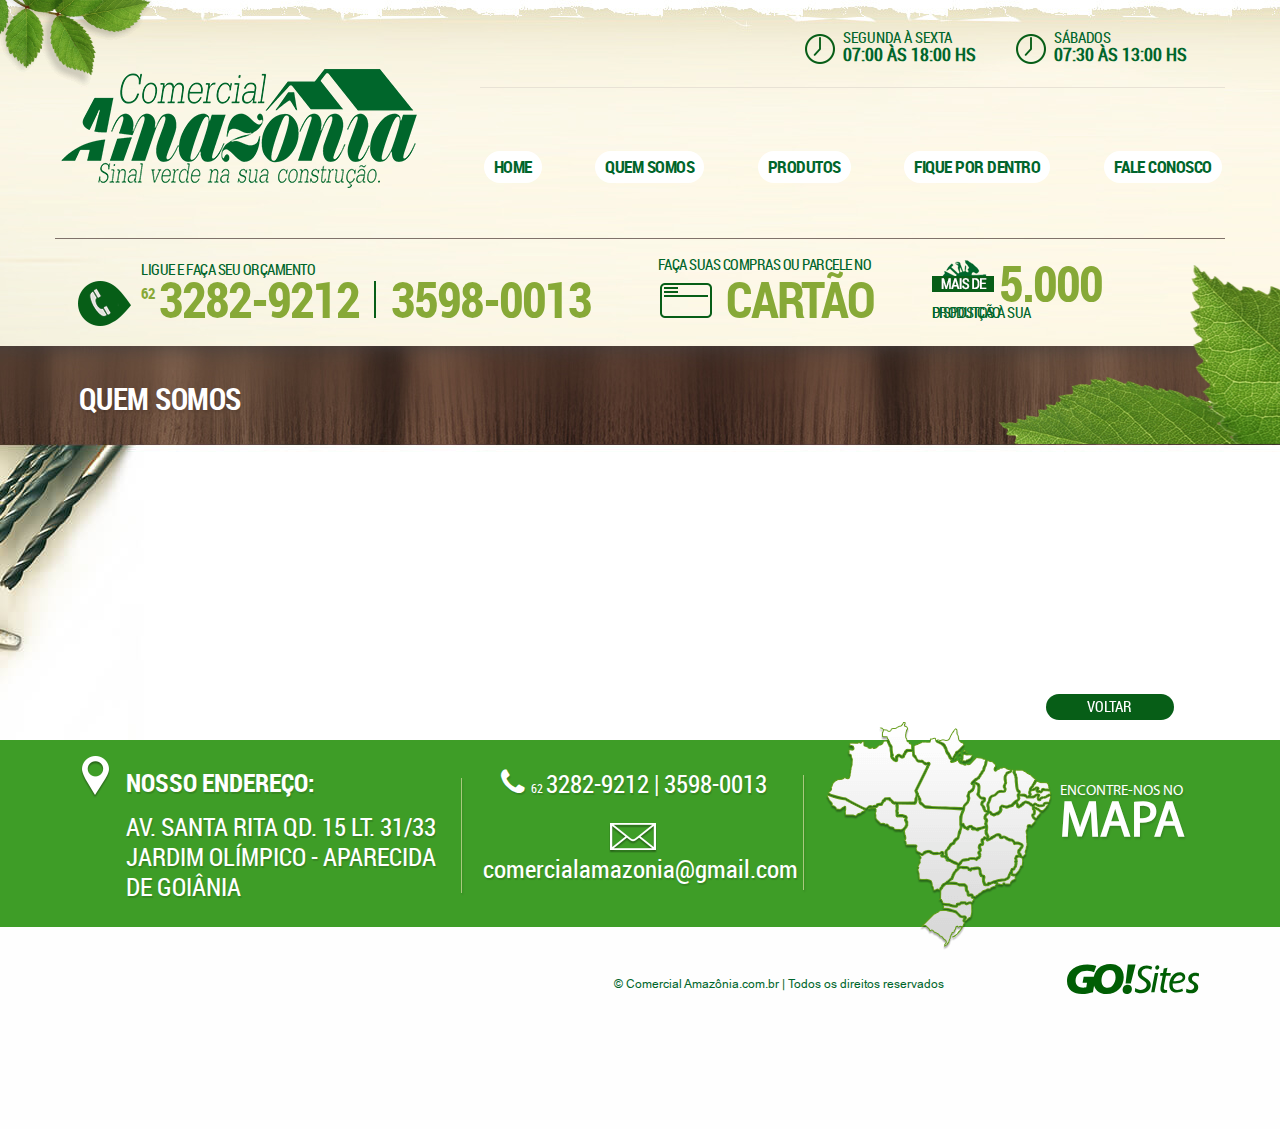
<file: quem-somos.html>
<!doctype html>
<!--[if IEMobile 7 ]> <html dir="ltr" lang="pt-BR"class="no-js iem7"> <![endif]-->
<!--[if lt IE 7 ]> <html dir="ltr" lang="pt-BR" class="no-js ie6 oldie"> <![endif]-->
<!--[if IE 7 ]>    <html dir="ltr" lang="pt-BR" class="no-js ie7 oldie"> <![endif]-->
<!--[if IE 8 ]>    <html dir="ltr" lang="pt-BR" class="no-js ie8 oldie"> <![endif]-->
<!--[if (gte IE 9)|(gt IEMobile 7)|!(IEMobile)|!(IE)]><!-->
<html dir="ltr" lang="pt-BR" class="no-js"><!-- InstanceBegin template="/Templates/modelo.dwt" codeOutsideHTMLIsLocked="false" -->
<!--<![endif]-->
<head>
<!-- 24/11/2015 -->
<!-- meta tags -->
<meta http-equiv="Content-Type" content="text/html; charset=iso-8859-1" />
<meta name="viewport" content="width=device-width, initial-scale=1, maximum-scale=1, minimum-scale=1, user-scalable=no">
<meta name="title" content="Comercial Amaz&ocirc;nia - Sinal verde para sua constru&ccedil;&atilde;o"/>
<meta name="author" content="GO!Sites - Solu��es Online - (62) 3941-7878 gosites@gosites.com.br">
<meta name="copyright" content="� 2015" />
<meta name="keywords" content="" />
<meta name="distribution" content="global">
<!-- InstanceBeginEditable name="doctitle" -->
<title>Comercial Amaz&ocirc;nia - Sinal verde para sua constru&ccedil;&atilde;o</title>
<!-- InstanceEndEditable -->
<!-- favicon -->
<link rel="apple-touch-icon" sizes="152x152" href="img/favicons/apple-touch-icon-152x152.png">
<link rel="apple-touch-icon" sizes="144x144" href="img/favicons/apple-touch-icon-144x144.png">
<link rel="apple-touch-icon" sizes="120x120" href="img/favicons/apple-touch-icon-120x120.png">
<link rel="apple-touch-icon" sizes="114x114" href="img/favicons/apple-touch-icon-114x114.png">
<link rel="apple-touch-icon" sizes="76x76" href="img/favicons/apple-touch-icon-76x76.png">
<link rel="apple-touch-icon" sizes="72x72" href="img/favicons/apple-touch-icon-72x72.png">
<link rel="apple-touch-icon" sizes="60x60" href="img/favicons/apple-touch-icon-60x60.png">
<link rel="apple-touch-icon" sizes="57x57" href="img/favicons/apple-touch-icon-57x57.png">
<link rel="icon" type="image/png" href="img/favicons/favicon-196x196.png" sizes="196x196">
<link rel="icon" type="image/png" href="img/favicons/favicon-160x160.png" sizes="160x160">
<link rel="icon" type="image/png" href="img/favicons/favicon-96x96.png" sizes="96x96">
<link rel="icon" type="image/png" href="img/favicons/favicon-32x32.png" sizes="32x32">
<link rel="icon" type="image/png" href="img/favicons/favicon-16x16.png" sizes="16x16">
<!-- css -->
<link href="css/bootstrap.css" rel="stylesheet" type="text/css" />
<link href="css/layout.css" rel="stylesheet" type="text/css" />
<!-- InstanceBeginEditable name="head" -->

<!-- InstanceEndEditable -->
</head>
<body>
<div id="fb-root"></div>
<script>(function(d, s, id) {
  var js, fjs = d.getElementsByTagName(s)[0];
  if (d.getElementById(id)) return;
  js = d.createElement(s); js.id = id;
  js.src = "http://connect.facebook.net/en_US/sdk.js#xfbml=1&version=v2.5";
  fjs.parentNode.insertBefore(js, fjs);
}(document, 'script', 'facebook-jssdk'));</script>
<!-- classe da pagina -->
<!-- InstanceBeginEditable name="classe-da-pagina" -->
<div class="pg-quemsomos">
<!-- InstanceEndEditable -->
  <!-- InstanceBeginEditable name="header" -->
  
  <!-- InstanceEndEditable -->
  <header id="topo">
    <div class="topo">
      <div id="logo"><a href="index.html"><img src="img/logo.png" class="logo"></a></div>
      <div class="horarios">
        <div class="horario-normal"><span class="horario-icone"></span>Segunda &agrave; sexta<strong>07:00 &agrave;s 18:00 hs</strong></div>
        <div class="horario-fds"><span class="horario-icone"></span>S&aacute;bados<strong>07:30 &agrave;s 13:00 hs</strong></div>
      </div>
    <!-- navegacao menu -->
    <nav class="navegacao" id="navegacao">
      <ul>
        <li><a href="index.html" target="_self" class="menu-home">Home</a></li>
        <li><a href="quem-somos.html" target="_self" class="menu-quemsomos">Quem Somos</a></li>
        <li><a href="produtos.html" target="_self" class="menu-produtos">Produtos</a></li>
        <li><a href="fique-por-dentro.html" target="_self" class="menu-fiquepordentro">Fique por Dentro</a></li>
        <li><a href="fale.html" target="_self" class="menu-fale">Fale Conosco</a></li>
      </ul>
    </nav>
    <div class="servicos-container clearfix">
      <div class="telefones">
        <span class="telefone-icone"></span>
        <div class="telefone-texto">Ligue e fa&ccedil;a seu or&ccedil;amento</div>
        <span class="telefone-area">62</span> 3282-9212<span class="telefones-divisao"></span>3598-0013
      </div>
      <div class="cartao-container">
        <span class="cartao-texto">Fa&ccedil;a suas compras ou parcele no</span>
        <span class="cartao-icone"></span>Cart&atilde;o
      </div>
      <div class="produtos-container">
        <span class="produtos-icone"></span>5.000
        <span class="produtos-texto">produtos &agrave; sua disposi&ccedil;&atilde;o</span>
      </div>
    </div>
  </div>
  <div class="folha-esq"></div>
</header>
  <!-- /.topo -->
  <!-- navegacao max. 767px -->
  <div class="mobile">
    <header class="mobile-topo">
      <!-- logo -->
      <section id="logo-mobile"><a href="index.html" target="_self"><img src="img/logo.png" class="logo-mobile"></a></section>
      <!-- menu icone -->
      <nav id="nav-mobile"> <a href="javascript:void(0)" data-toggle="modal" data-target="#nav-mob"><img src="img/mob-menu.svg" class="nav-mobile" alt="Menu"></a> </nav>
    </header>
      <!-- menu mobile -->
      <div class="modal fade menu-mobile fade-menu-mobile" id="nav-mob" tabindex="-1" role="dialog" aria-labelledby="myModalLabel" aria-hidden="true">
        <div class="modal-dialog menu-mobile-dialog">
          <div class="modal-content menu-mobile-content">
            <div class="modal-header menu-mobile-header"><a href="javascript:void(0)" class="fechar"><img src="img/fechar.svg" alt="Fechar Menu" data-dismiss="modal" aria-hidden="true"></a></div>
            <div class="modal-body menu-mobile-body">
              <!-- conteudos menu aqui -->
              <ul class="menu-movel">
                <li><a href="index.html" target="_self" class="menu-home">Home</a></li>
                <li><a href="quem-somos.html" target="_self" class="menu-quemsomos">Quem Somos</a></li>
                <li><a href="produtos.html" target="_self" class="menu-produtos">Produtos</a></li>
                <li><a href="fique-por-dentro.html" target="_self" class="menu-fiquepordentro">Fique por Dentro</a></li>
                <li><a href="fale.html" target="_self" class="menu-fale">Fale Conosco</a></li>
              </ul>
            </div>
            <div class="modal-footer menu-mobile-footer"></div>
          </div>
        </div>
      </div>
      <!-- /nav-mob -->
  </div>
  <!-- /.mobile -->
  <div class="clearfix"></div>
  <section class="banners">
    <!-- InstanceBeginEditable name="banners" -->
    
    <!-- InstanceEndEditable -->
  </section>
  <!-- /.banners -->
  <div class="clearfix"></div>
  <section class="titulos">
    <div class="titulos-container"><h1><!-- InstanceBeginEditable name="titulos" -->Quem Somos<!-- InstanceEndEditable --></h1></div>
    <div class="folha-dir"></div>
  </section>
  <!-- /.titulos -->
  <div class="clearfix"></div>
  <main class="corpo">
    <section class="conteudos">
      <!-- InstanceBeginEditable name="conteudos" -->
      
      <!-- InstanceEndEditable -->
    </section>
    <!-- /.conteudos -->
    <div class="clearfix"></div>
    <div class="conteudos-navegacao">
      <a href="javascript:history.back(-1)" target="_self" class="botao-voltar hvr-wobble-horizontal">voltar</a>
    </div>
  </main>
  <!-- /.corpo -->
<div class="clearfix"></div>
  <footer id="rodape">
    <div class="rodape-container">
      <div class="rodape">
        <address class="endereco">
          <strong>Nosso Endere&ccedil;o:</strong>
          AV. SANTA RITA qd. 15 lt. 31/33<br>
          jardim ol&iacute;mpico - aparecida de goi&acirc;nia
        </address>
        <div class="email-telefone">
          <div class="rodape-telefone"><a href="tel:+556232829212"><span class="rodape-telefone-icone"><i class="fa fa-phone"></i></span>  62 <strong>3282-9212  |  3598-0013</strong></a></div>
          <div class="email"><a href="mailto:comercialamazonia@gmail.com"><span class="email-icone"></span>comercialamazonia@gmail.com</a></div>
        </div>
        <div class="localizacao">
          <a href="https://goo.gl/maps/BrSvLUaX2n62" target="_blank">
            <img src="img/mapa.png" class="mapa">
            Encontre-nos no<strong>mapa</strong>
          </a>
        </div>
      </div>
    </div>
    <div class="rodape">
      <div class="facebook-container">
          <div class="fb-page" data-href="https://www.facebook.com/Comercial-Amazonia-1388312514819550" data-width="500" data-small-header="true" data-adapt-container-width="true" data-hide-cover="false" data-show-facepile="true" data-show-posts="false"></div>
      </div>
      <div class="copyright">&copy; Comercial Amaz&ocirc;nia.com.br | Todos os direitos reservados</div>
      <a href="http://www.gosites.com.br" target="_blank" class="gosites"><img src="img/gosites.svg" id="gosites"></a>
    </div>
  </footer>
  <!-- /rodape -->
  <!-- InstanceBeginEditable name="footer" -->
  
  <!-- InstanceEndEditable -->
</div>
<!-- modal menu movel-->
<style>
.menu-mobile {
	padding-left: 0 !important; /* NAO ALTERAR */
	padding-right: 0 !important; /* NAO ALTERAR */
}
</style>
<!-- scripts --> 
<script src="js/jquery-1.11.2.min.js"></script>
<script src="js/bootstrap.js"></script>
</body>
<!-- InstanceEnd --></html>
</file>
<file: css/layout.css>
/* CSS Document */
/* IMPORTACOES */
@import url("normalize.css");
@import url("hover.css");
/* FONTES */
@import url("https://maxcdn.bootstrapcdn.com/font-awesome/4.4.0/css/font-awesome.min.css");
@import url("../webfonts/webfonts.css");
html {
	font-size: 62.5%;
}
/* RELATIVO A VERSAO ACIMA DE 768px */
@media screen and (min-width: 768px) {
.mobile {
	display: none !important;
	visibility: hidden !important;
}
}
/* LAYOUT GLOBAL */
* {
	text-rendering: optimizeLegibility;
}
body {
	background: #fefefe;
	color: #696961;
	font-family: 'myriad_proregular';
	font-size: 1.5rem;
	margin: 0 auto;
	max-width: 2000px;
	min-width: 280px;
	position: relative;
	z-index: 2;
}
 #topo {
	background: url(../img/topo-fundo.jpg) no-repeat center top #fcf7e4;
	display: block;
	max-width: 2000px;
	min-height: 346px;
	position: relative;
	width: 100%;
	z-index: 9;
}
.topo {
	height: 346px;
	margin: 0 auto;
	max-height: 346px;
	max-width: 1170px;
	padding: 0;
	padding-top: 27px;
	position: relative;
	width: 100%;
	z-index: 10;
}
#logo {
	display: inline-block;
	float: left;
	margin: 0;
	margin-left: .5%;
	margin-top: 42px;
	max-width: 356px;
	width: 100%;
}
.logo {
	max-width: 356px;
	width: 100%;
}
.horarios {
	border-bottom: solid 1px #e8e2d5;
	color: #00662b;
	display: inline-block;
	float: right;
	font-family: 'roboto_condensedregular';
	max-width: 745px;
	padding-bottom: 20px;
	text-align: right;
	width: 100%;
}
.horario-normal, .horario-fds {
	display: inline-block;
	text-align: left;
	text-transform: uppercase;
	width: 28%;
}
.horario-icone {
	background: url(../img/icone-horario.png) no-repeat left top;
	display: inline-block;
	float: left;
	height: 30px;
	margin-right: 8px;
	margin-top: 7px;
	width: 30px;
}
.horarios strong {
	display: block;
	font-size: 1.8rem;
	line-height: 1.2rem;
}
.navegacao {
	display: block;
	float: right;
	font-family: 'roboto_condensedbold';
	font-size: 1.7rem;
	height: 35px;
	letter-spacing: -.05rem;
	line-height: 2rem;
	margin: 0 auto;
	margin-top: 63px;
	max-height: 35px;
	max-width: 745px;
	position: relative;
	text-transform: uppercase;
	width: 100%;
	z-index: 200 !important;
}
.navegacao ul {
	display: block;
	float: none;
	list-style: none;
	margin: 0 auto;
	max-width: 1170px;
	padding: 0;
	position: relative;
	-webkit-margin-before: 0px;
	-webkit-margin-after: 0px;
	-webkit-margin-start: auto;
	-webkit-margin-end: auto;
	-webkit-padding-start: 0;
	text-align: center;
	width: 100%;
	z-index: 2;
}
.navegacao ul li {
	display: inline-block;
	position: relative;
}
.navegacao ul li a {
	background: #ffffff;
	border-radius: 40px;
	-webkit-border-radius: 40px;
	-moz-border-radius: 40px;
	color: #00662b;
	display: block;
	margin: 0 25px;
	padding: 6px 10px;
	position: relative;
	text-decoration: none;
}
.navegacao ul li:first-child a {
	margin-left: 0;
}
.navegacao ul li:last-child a {
	margin-right: 0;
}
.navegacao ul li a:hover, .navegacao ul li a:focus {
	background: #00662b;
	color: #ffffff;
	text-decoration: none;
}
.servicos-container {
	border-top: solid 1px #7f726a;
	display: block;
	float: left;
	margin-top: 50px;
	padding: 19px 2%;
	width: 100%;
}
.telefones {
	color: #87a937;
	display: inline-block;
	font-family: 'roboto_condensedbold';
	font-size: 5rem;
	letter-spacing: -.2rem;
	line-height: 5rem;
	max-width: 520px;
	text-transform: uppercase;
	width: 100%;
}
.telefone-icone {
	background: url(../img/icone-telefone.png) no-repeat left top;
	background-size: cover;
	display: inline-block;
	float: left;
	height: 45px;
	margin-right: 10px;
	margin-top: 12px;
	width: 53px;
}
.telefone-texto {
	color: #00662b;
	display: block;
	font-family: 'roboto_condensedregular';
	font-size: 1.5rem;
	letter-spacing: -.05rem;
	line-height: 0;
	margin-bottom: 5px;
}
.telefone-area {
	display: inline-block;
	float: left;
	font-size: 1.5rem;
	letter-spacing: -.05rem;
	line-height: 3.8rem;
	margin-right: 5px;
	vertical-align: text-top;
}
.telefones-divisao {
	background: #075e17;
	display: inline-block;
	height: 37px;
	margin: 0 15px;
	width: 2px;
}
.cartao-container {
	color: #87a937;
	display: inline-block;
	font-family: 'roboto_condensedbold';
	font-size: 5rem;
	letter-spacing: -.2rem;
	line-height: 5rem;
	margin: 0 5%;
	max-width: 215px;
	text-align: right;
	text-transform: uppercase;
	width: 100%;
}
.cartao-texto {
	color: #00662b;
	display: block;
	font-family: 'roboto_condensedregular';
	font-size: 1.5rem;
	letter-spacing: -.05rem;
	line-height: 0;
	margin-bottom: 10px;
	text-align: left;
	width: 100%;
}
.cartao-icone {
	background: url(../img/icone-cartao.png) no-repeat left top;
	background-size: cover;
	display: inline-block;
	height: 35px;
	margin-right: 14px;
	width: 52px;
}
.produtos-container {
	color: #87a937;
	display: inline-block;
	font-family: 'roboto_condensedbold';
	font-size: 5rem;
	letter-spacing: -.2rem;
	line-height: 5rem;
	max-width: 170px;
	text-transform: uppercase;
	width: 100%;
}
.produtos-icone {
	background: url(../img/icone-produtos.png) no-repeat left top;
	background-size: cover;
	display: inline-block;
	height: 32px;
	margin-bottom: 10px;
	margin-right: 5px;
	width: 62px;
}
.produtos-texto {
	color: #00662b;
	display: block;
	font-family: 'roboto_condensedregular';
	font-size: 1.5rem;
	letter-spacing: -.05rem;
	line-height: 0;
	margin-top: 4px;
	width: 100%;
}
.folha-esq {
	background: url(../img/folha-lateral-esq.png) no-repeat left top;
	background-size: contain;
	display: block;
	height: 146px;
	left: 0;
	position: absolute;
	top: 0;
	width: 255px;
}
@media screen and (max-width: 1640px) and (min-width: 1510px) {
.folha-esq {
	width: 16%;
}
}
@media screen and (max-width: 1509px) and (min-width: 768px) {
.folha-esq {
	background-size: contain;
	width: 12%;
}
}
.banners .corpo, .titulos, .conteudos, #rodape, .rodape {
	box-sizing: border-box;
	overflow: visible;
	position: relative;
	z-index: 5;
}
.banners {
	display: none;
	float: right;
	margin: 0 auto;
	max-height: 421px;
	max-width: 2000px;
	min-height: 33px;
	overflow: visible;
	position: relative;
	width: 100%;
	z-index: 8;
}
.banner {
	display: block;
	margin: 0 auto;
	max-height: 421px;
	max-width: 2000px;
	width: 100%;
	z-index: 2;
}
.banners-nav {
	bottom: 13px;
	display: block;
	list-style: none;
	margin: 0 auto;
	max-width: 2000px;
	padding: 0;
	position: absolute;
	-webkit-margin-before: 0px;
	-webkit-margin-after: 0px;
	-webkit-margin-start: auto;
	-webkit-margin-end: auto;
	-webkit-padding-start: 0;
	text-align: center;
	width: 100%;
	z-index: 11;
}
.banners-nav li {
	display: inline-block;
	position: relative;
}
.banners-nav li a {
	background: #00662b;
	border-radius: 80%;
	-webkit-border-radius: 80%;
	-moz-border-radius: 80%;
	display: block;
	height: 15px;
	margin: 0 5px;
	width: 15px;
}
.banners-nav li a:hover, .banners-nav li a:focus, .banner-selec {
	background: #fef8e7 !important;
}
.titulos {
	background: url(../img/titulos-fundo.jpg) no-repeat center top;
	line-height: 2rem;
	margin: 0 auto;
	max-height: 98px;
	max-width: 2000px;
	padding: 0 4%;
	padding-bottom: 32px;
	padding-top: 35px;
	position: relative;
	text-align: left;
	width: 100%;
	z-index: 9;
}
.titulos-container {
	margin: 0 auto;
	max-width: 1170px;
	padding: 0 2%;
	position: relative;
	width: 100%;
}
.titulos h1 {
	color: #ffffff;
	display: block;
	font-family: 'roboto_condensedbold';
	font-size: 3rem;
	height: 100rem;
	letter-spacing: -.05rem;
	line-height: 3.6rem;
	margin: 0;
	max-height: 45px;
	max-width: 1140px;
	min-width: 180px;
	padding: 0;
	position: relative;
	text-shadow: 1px 1.732px 3px rgba(0, 0, 0, 0.137);
	text-transform: uppercase;
	width: 100%;
	z-index: 11;
}
.folha-dir {
	background: url(../img/folha-lateral-dir.png) no-repeat left top;
	background-size: contain;
	bottom: 0px;
	display: block;
	height: 271px;
	position: absolute;
	right: 0;
	width: 699px;
}
@media screen and (max-width: 1950px) and (min-width: 1520px) {
.folha-dir {
	background-size: cover;
	width: 32%;
}
}
@media screen and (max-width: 1519px) and (min-width: 1090px) {
.folha-dir {
	background-size: cover;
	width: 22%;
}
}
@media screen and (max-width: 1089px) and (min-width: 768px) {
.folha-dir {
	background-position: right bottom;
	background-size: contain;
	height: 98px;
	width: 100%;
}
}
.corpo {
	background: url(../img/corpo-fundo.jpg) no-repeat center top;
	float: left;
	margin: 0 auto;
	margin-bottom: 0px;
	max-width: 2000px;
	position: relative;
	width: 100%;
}
.conteudos {
	line-height: 2.4rem;
	margin: 0 auto;
	max-width: 1140px;
	min-height: 250px;
	padding: 25px 2%;
	padding-bottom: 15px;
	position: relative;
	width: 100%;
	z-index: 9;
}
.conteudos-navegacao {
	display: block;
	margin: 0 auto;
	max-width: 1170px;
	min-height: 46px;
	padding: 0 4%;
	position: relative;
	text-align: right;
	width: 100%;
	z-index: 9;
}
.conteudos-navegacao a {
	background: #075e17;
	border-radius: 20px;
	-webkit-border-radius: 20px;
	-moz-border-radius: 20px;
	color: #ffffff;
	display: block;
	font-family: 'roboto_condensedregular';
	font-size: 1.5rem;
	height: 26px;
	line-height: 2.5rem;
	margin: 0 0 0 auto;
	max-width: 128px;
	position: relative;
	text-align: center;
	text-transform: uppercase;
	width: 100%;
	z-index: 9;
}
.conteudos-navegacao a:hover {
	text-decoration: none;
}
#rodape {
	box-sizing: border-box;
	margin: 0 auto;
	margin-bottom: 15px;
	max-width: 2000px;
	position: relative;
	overflow: visible;
	width: 100%;
}
.rodape-container {
	background: #3e9d27;
	width: 100%;
}
.rodape {
	margin: 0 auto;
	max-width: 1170px;
	min-height: 187px;
	overflow: visible;
	padding: 0 2%;
	width: 100%;
}
.endereco {
	background: url(../img/icone-localizacao.png) no-repeat left top;
	color: #ffffff;
	display: inline-block;
	float: left;
	font-family: 'roboto_condensedregular';
	font-size: 2.5rem;
	line-height: 3rem;
	margin-right: 2%;
	margin-top: 16px;
	max-width: 380px;
	padding: 0;
	padding-left: 45px;
	padding-right: 18px;
	padding-top: 11px;
	position: relative;
	text-shadow: 1px 1.732px 1px rgba(0, 0, 0, 0.137);
	text-transform: uppercase;
	width: 100%;
}
.endereco:after {
	background: #a9c97e;
	box-shadow: 1px 1.732px 2px 0px rgba(0, 0, 0, 0.137);
	content: '';
	display: block;
	height: 115px;
	position: absolute;
	right: -1px;
	top: 15%;
	width: 1px;
}
.endereco strong {
	display: block;
	font-family: 'roboto_condensedbold';
	margin-bottom: 15px;
}
.email-telefone {
	color: #ffffff;
	display: inline-block;
	float: left;
	font-family: 'roboto_condensedregular';
	font-size: 2.5rem;
	line-height: 3rem;
	margin-right: 2%;
	margin-top: 16px;
	max-width: 320px;
	padding: 0;
	padding-right: 18px;
	padding-top: 11px;
	position: relative;
	text-align: center;
	text-shadow: 1px 1.732px 1px rgba(0, 0, 0, 0.137);
	width: 100%;
}
.email-telefone a {
	color: #ffffff;
}
.email-telefone a:hover {
	text-decoration: none;
}
.email-telefone:after {
	background: #a9c97e;
	box-shadow: 1px 1.732px 2px 0px rgba(0, 0, 0, 0.137);
	content: '';
	display: block;
	height: 115px;
	position: absolute;
	right: -1px;
	top: 15%;
	width: 1px;
}
.rodape-telefone {
	display: block;
	font-size: 1.2rem;
	margin-bottom: 20px;
}
.rodape-telefone-icone {
	font-size: 3rem;
	margin-right: 3px;
}
.rodape-telefone strong {
	font-size: 2.5rem;
	font-weight: normal;
	line-height: 0;
}
.email {
	display: block;
	text-align: center;
}
.email-icone {
	background: url(../img/icone-email.png) no-repeat left top;
	display: block;
	height: 31px;
	margin: 0 auto;
	width: 49px;
}
.localizacao {
	color: #ffffff;
	display: inline-block;
	float: left;
	font-size: 1.45rem;
	max-width: 359px;
	padding-left: 235px;
	padding-top: 40px;
	position: relative;
	text-shadow: 1px 1.732px 2px rgba(0, 0, 0, 0.137);
	text-transform: uppercase;
	width: 100%;
}
.localizacao a {
	color: #ffffff;
}
.localizacao a:hover {
	text-decoration: none;
}
.mapa {
	display: block;
	float: left;
	height: 231px;
	left: 0;
	position: absolute;
	top: -20px;
	width: 228px;
}
.localizacao strong {
	display: block;
	font-size: 5rem;
	line-height: 3.5rem;
}
.facebook-container {
	display: inline-block;
	float: left;
	height: 150px;
	margin-top: 25px;
	max-width: 500px;
	width: 100%;
}
.copyright {
	color: #00662b;
	display: inline-block;
	float: left;
	font-family: 'arialmt';
	font-size: 1.2rem;
	margin: 49px 3%;
	max-width: 340px;
	width: 100%;
}
.gosites {
	display: block;
	float: right;
	margin-top: 37px;
	max-width: 132px;
	width: 100%;
}
#gosites {
	max-width: 132px;
	width: 100%;
}
@media screen and (max-width: 1166px) and (min-width: 1054px) {
.localizacao {
	line-height: 11rem;
	margin-bottom: 35px;
	margin-top: 15px;
	max-width: 255px;
	overflow: visible;
	padding-left: 0;
	padding-top: 0;
}
.localizacao strong {
	line-height: 0;
	margin-top: -26px;
}
.mapa {
	display: inline-block;
	float: left;
	height: auto;
	max-width: 130px;
	position: relative;
	top: 0;
	width: 100%;
}
}
@media screen and (max-width: 1123px) and (min-width: 768px) {
#logo {
	display: block;
	float: none;
	margin: 0 auto;
	margin-top: 35px;
}
.horarios, .navegacao {
	max-width: 1123px;
}
.horarios {
	border: none;
	font-size: 1.4rem;
	position: absolute;
	right: 15px;
	text-align: right;
	top: 5px;
}
.horario-normal, .horario-fds {
	display: inline-block;
	float: none;
	max-width: 180px;
}
.horario-normal {
	border-right: solid 1px #D7DDD4;
	margin-right: 2%;
	max-width: 200px;
	padding-right: 10px;
}
.navegacao {
	margin-top: 15px;
}
.servicos-container {
	margin-top: 8px;
}
}
@media screen and (max-width: 1071px) and (min-width: 768px) {
.telefones {
	font-size: 4rem;
	max-width: 440px;
}
}
@media screen and (max-width: 1053px) and (min-width: 768px) {
.rodape-container {
	height: auto;
	max-height: none;
	overflow: hidden;
	padding: 15px 2%;
	text-align: center;
}
.endereco, .email-telefone {
	display: block;
	float: none;
	margin: 0 auto;
	text-align: left;
}
.endereco {
	margin-bottom: 15px;
	max-width: 696px;
}
.endereco:after, .email-telefone:after {
	display: none;
}
.email-telefone {
	border: solid 1px #C7DCB2;
	max-width: 1043px;
	padding: 5%;
}
.rodape-telefone {
	text-align: center;
}
.localizacao {
	display: block;
	float: none;
	line-height: 11rem;
	margin: 0 auto;
	margin-bottom: 35px;
	margin-top: 15px;
	max-width: 255px;
	overflow: visible;
	padding-left: 0;
	padding-top: 0;
}
.localizacao strong {
	line-height: 0;
	margin-top: -26px;
}
.mapa {
	display: inline-block;
	float: left;
	height: auto;
	max-width: 130px;
	position: relative;
	top: 0;
	width: 100%;
}
}
@media screen and (max-width: 979px) and (min-width: 920px) {
.cartao-container {
	margin: 0 2%;
}
}
@media screen and (max-width: 947px) and (min-width: 768px) {
.facebook-container, .copyright, .gosites {
	display: block;
	float: none;
	margin: 15px auto;
}
}
@media screen and (max-width: 919px) and (min-width: 901px) {
.cartao-container {
	margin: 0 1%;
}
}
@media screen and (max-width: 900px) and (min-width: 768px) {
.topo {
	height: 100rem;
	max-height: 420px;
	overflow: visible;
}
.servicos-container {
	text-align: center;
}
.telefones, .cartao-container {
	display: inline-block;
	float: none !important;
	margin: 0 auto;
}
.cartao-container {
	margin-left: 2%;
}
.produtos-container {
	display: block;
	float: none;
	margin: 0 auto;
	text-align: center;
}
}
@media screen and (max-width: 776px) and (min-width: 768px) {
.email-telefone {
	margin-right: 0;
}
}









/******************* menu mobile MODAL *******************/
.menu-mobile-open {
	overflow: hidden;
}
.menu-mobile {
	position: fixed;
	top: 0;
	right: 0;
	bottom: 0;
	left: 0;
	z-index: 1050;
	display: none;
	overflow: hidden;
	-webkit-overflow-scrolling: touch;
	outline: 0;
}
.menu-mobile.fade-menu-mobile .menu-mobile-dialog {
	-webkit-transition: -webkit-transform .3s ease-out;
	-o-transition: -o-transform .3s ease-out;
	transition: transform .3s ease-out;
	-webkit-transform: translate(0, -25%);
	-ms-transform: translate(0, -25%);
	-o-transform: translate(0, -25%);
	transform: translate(0, -25%);
}
.menu-mobile.in .menu-mobile-dialog {
	-webkit-transform: translate(0, 0);
	-ms-transform: translate(0, 0);
	-o-transform: translate(0, 0);
	transform: translate(0, 0);
}
.menu-mobile-open .menu-mobile {
	overflow-x: hidden;
	overflow-y: auto;
}
.menu-mobile-dialog {
	position: relative;
	width: auto;
	margin: 0;
}
.menu-mobile-content {
	position: relative;
	background-color: transparent;
	-webkit-background-clip: padding-box;
	background-clip: padding-box;
	border: none;
	border: none;
	outline: 0;
	-webkit-box-shadow: none;
	box-shadow: none;
}
.modal-backdrop {
	position: fixed;
	top: 0;
	right: 0;
	bottom: 0;
	left: 0;
	z-index: 1040;
	background-color: #f8f8f8;
}
.modal-backdrop.fade {
	filter: alpha(opacity=0);
	opacity: 0;
}
.modal-backdrop.in {
	filter: alpha(opacity=50);
	opacity: .99;
}
.menu-mobile-header {
	border-bottom: none;
	padding: 20px;
	position: relative;
	text-align: right;
	z-index: 1000;
}
.modal-header .fechar {
	margin-top: -2px;
}
.menu-mobile-title {
	line-height: 1.42857143;
	margin: 0;
	position: relative;
	z-index: 1000;
}
.menu-mobile-body {
	position: relative;
	padding: 0;
	z-index: 1000;
}
.menu-mobile-body .menu-movel {
	position: relative;
	z-index: 1000;
}
.menu-mobile-footer {
	display: none;
	visibility: hidden;
}

@media (min-width: 768px) {
.menu-mobile-dialog {
	width: 600px;
	margin: 0;
}
.menu-mobile-content {
	-webkit-box-shadow: none;
	box-shadow: none;
}
.menu-mobile-sm {
	width: 300px;
}
}

@media (min-width: 992px) {
.menu-mobile-lg {
	width: 900px;
}
}

/******************* fim menu mobile *******************/








/* RELATIVO A VERSAO MOVEL */
@media screen and (max-width: 767px) and (min-width: 176px) {
* {
	text-rendering: geometricPrecision;
	-webkit-transition: all ease .7s;
	-moz-transition: all ease .7s;
	transition: all ease .7s;
}
.desktop {
	display: none !important;
	visibility: hidden !important;
}
a:focus {
	outline: none;
}
#topo, .topo {
	display: none !important;
	visibility: hidden !important;
}
.mobile {
	display: block !important;
	visibility: visible !important;
}
.mobile-topo {
	background: #ffffff;
	box-shadow: rgba(221, 221, 221, 0.329412) 0px 1px 5px 0px;
	left: 0px;
	position: fixed;
	top: 0px;
	width: 100%;
	z-index: 50;
}
#logo-mobile {
	float: left;
	height: 46px;
	margin-bottom: 26px;
	margin-left: 15px;
	margin-top: 5px;
	max-width: 200px;
	position: relative;
	text-align: left;
	width: 100%;
	z-index: 51;
}
.logo-mobile {
	max-width: 200px;
	position: relative;
	width: 100%;
	z-index: 52;
}
#nav-mobile {
	height: 40px;
	margin-right: .5rem;
	margin-top: 1.44rem;
	position: absolute;
	right: 0px;
	top: 0px;
	width: 40px;
	z-index: 52;
}
#nav-mobile {
	position: fixed;
	z-index: 60;
}
.logo-mobile-menu {
	margin-top: 0.7857em;
	max-width: 179px;
}
/* botao fechar (menu) */
.fechar {
	max-width: 40px;
	position: absolute;
	right: .5em;
	top: 0px;
	width: 13%;
}
.fechar img {
	margin-right: .5em;
	margin-top: 1.44rem;
	width: 100%;
}
/* menu movel */
.menu-movel {
	list-style: none;
	margin-bottom: 0px;
	padding-left: 0px;
	text-align: center;
}
.menu-movel li a {
	color: #00662b;
	font-family: 'roboto_condensedbold';
	font-size: 2.3rem;
	display: block;
	letter-spacing: -.02rem;
	line-height: 4rem;
	margin-top: .2rem;
	padding: .01rem 1rem;
	text-transform: uppercase;
	text-shadow: 0.5px 0.866px 1px rgba(0, 0, 0, 0.11);
	vertical-align: middle;
}
.menu-movel li a:hover {
	background: #00662b;
	color: #ffffff;
	text-decoration: none;
}
.banners {
	display: none !important;
	visibility: hidden !important;
}
.corpo {
}
.titulos {
	left: 0;
	letter-spacing: -.1rem;
	margin-top: 77px;
	max-height: 54px;
	padding: 2%;
	padding-top: 7px;
	position: relative;
	top: 0;
	width: 100%;
}
.titulos-container {
	padding: 0;
}
.titulos:before {
	height: 8px;
}
.titulos h1 {
	background-image: none;
	color: #ffffff;
	display: inline-block;
	font-size: 2.5rem;
	max-width: 757px;
	padding: 0;
	text-align: left;
}
.titulos h1:after {
	display: none;
}
.conteudos {
	font-size: 1.45rem;
	margin-top: 0;
	min-height: 20px;
	padding: 6px 2% 15px 2%;
}
.conteudos-navegacao {
	padding: 0;
}
.conteudos-navegacao a {
	margin: 0 auto;
}
.rodape {
	padding: 0;
}
.rodape-container {
	height: auto;
	max-height: none;
	overflow: hidden;
	padding: 15px 2%;
}
.endereco, .email-telefone {
	display: block;
	float: none;
	margin: 0 auto;
}
.endereco {
	margin-bottom: 15px;
	max-width: 500px;
	overflow: hidden;
	padding-top: 0;
}
.endereco strong {
	margin-bottom: 0;
}
.endereco:after, .email-telefone:after {
	display: none;
}
.email-telefone {
	border: solid 1px #C7DCB2;
	padding: 5px;
	max-width: 500px;
}
.rodape-telefone {
	margin-bottom: 5px;
}
.localizacao {
	display: block;
	float: none;
	line-height: 11rem;
	margin: 15px auto;
	margin-bottom: 35px;
	overflow: visible;
	padding-left: 0;
	padding-top: 0;
}
.localizacao strong {
	line-height: 0;
	margin-top: -26px;
}
.mapa {
	display: inline-block;
	float: left;
	height: auto;
	max-width: 130px;
	position: relative;
	top: 0;
	width: 100%;
}
.facebook-container, .copyright, .gosites {
	display: block;
	float: none;
	margin: 15px auto;
}
.copyright {
	text-align: center;
}
.gosites {
}
}
@media screen and (max-width: 500px) {
.facebook-container {
	padding: 0 2%;
}
}
@media screen and (max-width: 536px) {
.endereco {
	font-size: 1.8rem;
	line-height: 2.5rem;
}
}
@media screen and (max-width: 350px) {
.email {
	font-size: 1.8rem;
}
.copyright {
	font-size: 1.1rem;
}
}
/* *******************************************************************
                             home e internas
**********************************************************************/

/*   pagina home em principal.css    */

/* **********************************
           pagina institucional
*************************************/
.pg-institucional .navegacao ul li .menu-institucional {
	border-bottom: solid 3px #c89d56;
	color: #deab61;
	pointer-events: none;
}
.pg-institucional .menu-movel li .menu-institucional {
	background: #c89d56;
	color: #fff;
	pointer-events: none;
}
/* **********************************
           pagina cursos
*************************************/
.pg-cursos .navegacao ul li .menu-cursos {
	border-bottom: solid 3px #c89d56;
	color: #deab61;
	pointer-events: none;
}
.pg-cursos .menu-movel li .menu-cursos {
	background: #c89d56;
	color: #fff;
	pointer-events: none;
}
/* **********************************
           pagina noticias
*************************************/
.pg-noticias .navegacao ul li .menu-noticias {
	border-bottom: solid 3px #c89d56;
	color: #deab61;
	pointer-events: none;
}
.pg-noticias .menu-movel li .menu-noticias {
	background: #c89d56;
	color: #fff;
	pointer-events: none;
}
/* **********************************
           pagina galeria
*************************************/
.pg-galeria .navegacao ul li .menu-galeria {
	border-bottom: solid 3px #c89d56;
	color: #deab61;
	pointer-events: none;
}
.pg-galeria .menu-movel li .menu-galeria {
	background: #c89d56;
	color: #fff;
	pointer-events: none;
}
/* **********************************
           pagina biblioteca
*************************************/
.pg-biblioteca .navegacao ul li .menu-biblioteca {
	border-bottom: solid 3px #c89d56;
	color: #deab61;
	pointer-events: none;
}
.pg-biblioteca .menu-movel li .menu-biblioteca {
	background: #c89d56;
	color: #fff;
	pointer-events: none;
}
/* **********************************
           pagina ceafi corporativo
*************************************/
.pg-corporativo .navegacao ul li .menu-ceafi-corporativo {
	border-bottom: solid 3px #c89d56;
	color: #deab61;
	pointer-events: none;
}
.pg-corporativo .menu-movel li .menu-ceafi-corporativo {
	background: #c89d56;
	color: #fff;
	pointer-events: none;
}
/* **********************************
           pagina ceafi in company
*************************************/
.pg-incompany .navegacao ul li .menu-ceafi-incompany {
	border-bottom: solid 3px #c89d56;
	color: #deab61;
	pointer-events: none;
}
.pg-incompany .menu-movel li .menu-ceafi-incompany {
	background: #c89d56;
	color: #fff;
	pointer-events: none;
}
/* **********************************
           pagina fale
*************************************/
.pg-fale .navegacao ul li .menu-fale {
	border-bottom: solid 3px #c89d56;
	color: #deab61;
	pointer-events: none;
}
.pg-fale .menu-movel li .menu-fale {
	background: #c89d56;
	color: #fff;
	pointer-events: none;
}
</file>
<file: css/principal.css>
@charset "utf-8";
/* CSS Document */

/* reset da modelo */
.corpo, .conteudos {
	max-width: 2000px;
	padding: 0;
}
.conteudos {
	background-image: -moz-linear-gradient( 0deg, rgba(241,248,232,0) 44%, rgb(241,248,232) 44%, rgb(241,248,232) 100%);
	background-image: -webkit-linear-gradient( 0deg, rgba(241,248,232,0) 44%, rgb(241,248,232) 44%, rgb(241,248,232) 100%);
	background-image: -ms-linear-gradient( 0deg, rgba(241,248,232,0) 44%, rgb(241,248,232) 44%, rgb(241,248,232) 100%);
	padding-top: 37px;
}
.titulos,.conteudos-navegacao {
	display: none;
	visibility: hidden;
}
/* banners */
.banners {
	display: block;
	z-index: 12;
}
.quemsomos-fiquepordentro-container {
	display: block;
	margin: 0 auto;
	max-width: 1140px;
	overflow: hidden;
	padding: 0 2%;
	padding-bottom: 20px;
	position: relative;
	width: 100%;
}
.quemsomos-container, .fiquepordentro-container {
	display: inline-block;
	float: left;
}
/* quem somos */
.quemsomos-container {
	margin-right: 2%;
	max-width: 410px;
}
.quemsomos-cabecalho {
	border-bottom: dashed 1px #075e17;
	color: rgba(7,94,23,0.35);
	font-family: 'roboto_condensedbold';
	font-size: 5rem;
	letter-spacing: -.1rem;
	line-height: 5.2rem;
	margin-bottom: 25px;
	padding-bottom: 18px;
	text-transform: uppercase;
	width: 100%;
}
.quemsomos-cabecalho strong {
	color: rgba(7,94,23,0.14);
	display: block;
	font-size: 8rem;
}
.quemsomos-subtitulo {
	color: #075e17;
	display: block;
	font-family: 'roboto_condensedbold';
	font-size: 2rem;
	margin-bottom: 5px;
	width: 100%;
}
.quemsomos-subtitulo strong {
	display: block;
	font-size: 3rem;
}
.quemsomos {
	display: block;
	width: 100%;
}
.quemsomos-texto {
	color: #67a01c;
	font-family: 'roboto_condensedregular';
	font-size: 2rem;
	display: inline-block;
	line-height: 2.5rem;
	margin-right: 10%;
	text-align: justify;
	width: 58%;
}
.quemsomos-img {
	background: url(../img/home-quemsomos-img.png) no-repeat left center;
	background-size: contain;
	display: inline-block;
	height: 258px;
	width: 30%;
}
/* fique por dentro */
.fiquepordentro-container {
	float: right;
	max-width: 640px;
	padding: 0 2%;
	padding-right: 0;
	width: 100%;
}
.fiquepordentro-cabecalho {
	display: block;
	margin-bottom: 30px;
	overflow: hidden;
	width: 100%;
}
.fiquepordentro-titulo {
	color: #67a01c;
	display: inline-block;
	float: left;
	font-family: 'mv_boliregular';
	font-size: 2rem;
	line-height: 2.5rem;
	text-transform: uppercase;
}
.fiquepordentro-titulo strong {
	color: #075e17;
	display: block;
	font-family: 'roboto_condensedbold';
	font-weight: normal;
	font-size: 3.5rem;
}
.fiquepordentro-link {
	background: #075e17;
	border: solid 1px transparent;
	border-radius: 20px;
	-webkit-border-radius: 20px;
	-moz-border-radius: 20px;
	color: #ffffff;
	display: inline-block;
	float: right;
	font-family: 'roboto_condensedregular';
	font-size: 1.5rem;
	max-width: 128px;
	text-align: center;
	text-transform: uppercase;
	width: 100%;
}
.fiquepordentro-link:hover {
	background: transparent;
	border: solid 1px #075e17;
	color: #075e17;
	text-decoration: none;
}
.fiquepordentro-chamadas {
	display: block;
	width: 100%;
}
.fiquepordentro-chamadas div:first-child {
	margin-right: 5.2%;
}
.fiquepordentro {
	background: #ffffff;
	border: solid 1px #dce3d4;
	border-radius: 8px;
	-webkit-border-radius: 8px;
	-moz-border-radius: 8px;
	display: inline-block;
	margin: 0;
	max-width: 284px;
	position: relative;
	width: 100%;
	z-index: 1;
}
.fiquepordentro:before {
	background: #89ae22;
	border-radius: 8px;
	-webkit-border-radius: 8px;
	-moz-border-radius: 8px;
	bottom: -3px;
	content: '';
	display: block;
	height: 50px;
	left: 0;
	position: absolute;
	width: 100%;
	z-index: -1;
}
.fiquepordentro:after {
	background: #ffffff;
	border-radius: 8px;
	-webkit-border-radius: 8px;
	-moz-border-radius: 8px;
	content: '';
	display: block;
	height: 100%;
	left: 0;
	position: absolute;
	top: 0;
	width: 100%;
	z-index: 1;
}

.fiquepordentro-img {
	border-radius: 8px 8px 0 0;
	display: block;
	margin-bottom: 5px;
	max-width: 284px;
	position: relative;
	width: 100%;
	z-index: 2;
}
.fiquepordentro-data {
	background: #c4df9b;
	color: #075e17;
	display: block;
	font-family: 'roboto_condensedbold';
	font-size: 2rem;
	left: 0;
	padding: 8px;
	position: absolute;
	text-align: center;
	top: 110px;
	z-index: 3;
}
.fiquepordentro-chamada {
	color: #a3a39a;
	font-family: 'myriad_proregular';
	font-size: 1.5rem;
	line-height: 2rem;
	padding: 9px;
	position: relative;
	text-align: justify;
	z-index: 3;
}
a .fiquepordentro-chamada {
	color: #a3a39a;
}
a:hover .fiquepordentro-chamada {
	color: #075e17;
	text-decoration: none !important;
}
.fiquepordentro-chamada-titulo {
	display: block;
	font-weight: bold;
	margin-bottom: 5px;
}
@media screen and (max-width: 1133px) {
.conteudos {
	background-image: none;
	padding-top: 37px;
}
.quemsomos-fiquepordentro-container {
	padding: 0;
}
.quemsomos-container, .fiquepordentro-container {
	display: block;
	float: none;
	margin: 0 auto;
}
.quemsomos-container {
	max-width: 1123px;
	padding: 0 2%;
}
.quemsomos-texto {
	margin-top: 15px;
	vertical-align: top;
}
.fiquepordentro-container {
	background: #f1f8e8;
	max-width: 1123px;
	padding: 15px;
}
.fiquepordentro-chamadas {
	text-align: center;
}
}
@media screen and (max-width: 649px) {
.fiquepordentro-chamadas div:first-child {
	margin-right: auto;
}
.fiquepordentro {
	margin: 20px  auto;
}
}
@media screen and (max-width: 767px) {
.corpo {
	margin-top: 40px;
}
.quemsomos-cabecalho {
	font-size: 2rem;
	line-height: 2.2rem;
	margin-bottom: 5px;
	padding-bottom: 5px;
}
.quemsomos-cabecalho strong {
	font-size: 3rem;
}
.quemsomos-subtitulo {
	font-size: 1.6rem;
	margin-bottom: 5px;
}
.quemsomos-subtitulo strong {
	display: block;
	font-size: 2.65rem;
}
.fiquepordentro-titulo {
	font-size: 1.2rem;
	line-height: 2rem;
}
.fiquepordentro-titulo strong {
	font-size: 2.7rem;
}

}
</file>
